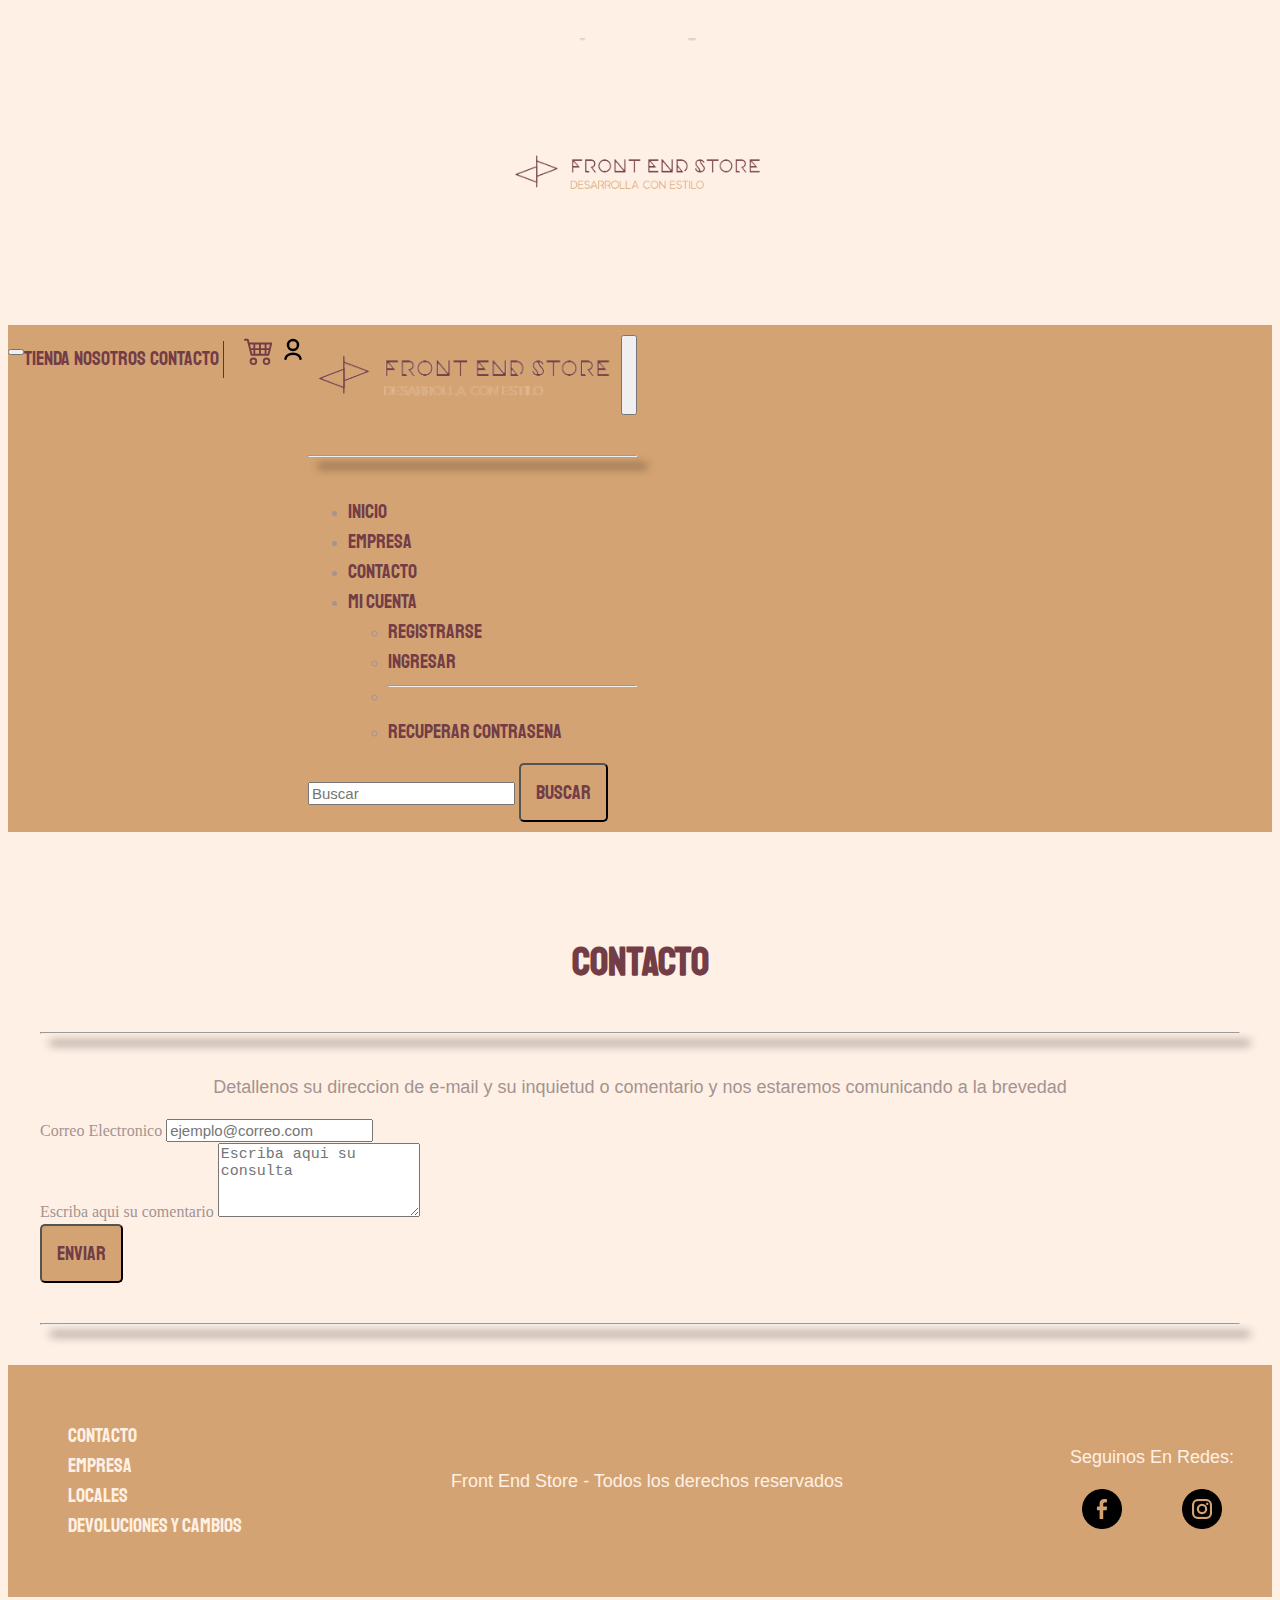
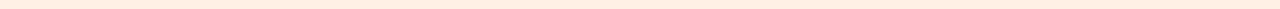
<file: contacto.html>
<!DOCTYPE html>
<html>

<head>
    <title>Contacto</title>
    <link rel="icon" type="image/x-icon" href="./frontEndStore_img/img/logo-responsive.png">
    <meta name="description" content="Envianos tu consulta y te vamos a estar contactando!">
    <meta name="keywords" content="moda, remeras, ropa, programacion, sistemas, coding, clothes t-shirts, ">
    <meta name="copyright" content="FrontEndStore S.A">
    <meta property="og:title" content="Encontra las mejores remeras para amantes de la programacion!" >
    <meta property="og:image" content="./frontEndStore_img/img/nosotros.jpg" >
    <meta property="og:type" content="website">
    <meta property="og:locale" content="es_ES">
    <meta charset="UTF-8">
    <meta name="viewport" content="width=device-width, initial-scale=1.0">
    <link href="https://cdn.jsdelivr.net/npm/bootstrap@5.3.0-alpha3/dist/css/bootstrap.min.css" rel="stylesheet"
        integrity="sha384-KK94CHFLLe+nY2dmCWGMq91rCGa5gtU4mk92HdvYe+M/SXH301p5ILy+dN9+nJOZ" crossorigin="anonymous">
    <link href="https://fonts.googleapis.com/css2?family=Staatliches&display=swap" rel="stylesheet">
    <link rel="stylesheet" href="css/main.css">
</head>

<body>
    <header class="header">
        <a href="index.html">
            <img class="header__logo" src="frontEndStore_img/img/logo-responsive.png" alt="Logotipo">
        </a>
    </header>

    <nav class="navbar fixed-top navegacion mb-5 p-4">
        <div class="justify-content-start">
            <button class="navbar-toggler" type="button" data-bs-toggle="offcanvas"
                data-bs-target="#offcanvasDarkNavbar" aria-controls="offcanvasDarkNavbar"
                aria-label="Toggle navigation">
                <span class="navbar-toggler-icon"></span>
            </button>
        </div>
        <div class="justify-content-end">
            <div class="navbar-right">
                <a class="navbar-brand" href="./index.html">Tienda</a>
                <a class="navbar-brand" href="./nosotros.html">Nosotros</a>
                <a class="navbar-brand" href="./contacto.html">Contacto</a>
                <div class="linea-vertical">
                </div>
            </div>
            <a class="navbar-brand" href=""><svg xmlns="http://www.w3.org/2000/svg" width="16" height="16"
                    fill="currentColor" class="bi bi-cart4" viewBox="0 0 16 16">
                    <path
                        d="M0 2.5A.5.5 0 0 1 .5 2H2a.5.5 0 0 1 .485.379L2.89 4H14.5a.5.5 0 0 1 .485.621l-1.5 6A.5.5 0 0 1 13 11H4a.5.5 0 0 1-.485-.379L1.61 3H.5a.5.5 0 0 1-.5-.5zM3.14 5l.5 2H5V5H3.14zM6 5v2h2V5H6zm3 0v2h2V5H9zm3 0v2h1.36l.5-2H12zm1.11 3H12v2h.61l.5-2zM11 8H9v2h2V8zM8 8H6v2h2V8zM5 8H3.89l.5 2H5V8zm0 5a1 1 0 1 0 0 2 1 1 0 0 0 0-2zm-2 1a2 2 0 1 1 4 0 2 2 0 0 1-4 0zm9-1a1 1 0 1 0 0 2 1 1 0 0 0 0-2zm-2 1a2 2 0 1 1 4 0 2 2 0 0 1-4 0z" />
                </svg></a>
            <a class="navbar-brand" href="#"><svg viewBox="0 0 24 24" fill="none" xmlns="http://www.w3.org/2000/svg"><g id="SVGRepo_bgCarrier" stroke-width="0"></g><g id="SVGRepo_tracerCarrier" stroke-linecap="round" stroke-linejoin="round"></g><g id="SVGRepo_iconCarrier"> <g id="User / User_03"> <path id="Vector" d="M18 19C18 16.7909 15.3137 15 12 15C8.68629 15 6 16.7909 6 19M12 12C9.79086 12 8 10.2091 8 8C8 5.79086 9.79086 4 12 4C14.2091 4 16 5.79086 16 8C16 10.2091 14.2091 12 12 12Z" stroke="#000000" stroke-width="2" stroke-linecap="round" stroke-linejoin="round"></path> </g> </g></svg></a>
        </div>
        <div class="offcanvas offcanvas-start text-bg-light" tabindex="-1" id="offcanvasDarkNavbar"
            aria-labelledby="offcanvasDarkNavbarLabel">
            <div class="offcanvas-header navbar-dropdown">
                <img src="./frontEndStore_img/img/logoNavbar.png" alt="logo Empresa">
                <button type="button" class="btn-close btn-close-white" data-bs-dismiss="offcanvas"
                    aria-label="Close"></button>
            </div>
            <hr class="line">
            <div class="offcanvas-body">
                <ul class="navbar-nav justify-content-end flex-grow-1 pe-3">
                    <li class="nav-item">
                        <a class="nav-link active" aria-current="page" href="#">Inicio</a>
                    </li>
                    <li class="nav-item">
                        <a class="nav-link" href="./nosotros.html">Empresa</a>
                    </li>
                    <li class="nav-item">
                        <a class="nav-link" href="./contacto.html">Contacto</a>
                    </li>
                    <li class="nav-item dropdown">
                        <a class="nav-link dropdown-toggle" href="#" role="button" data-bs-toggle="dropdown"
                            aria-expanded="false">
                            Mi Cuenta
                        </a>
                        <ul class="dropdown-menu dropdown-menu-light">
                            <li><a class="dropdown-item" href="#">Registrarse</a></li>
                            <li><a class="dropdown-item" href="#">Ingresar</a></li>
                            <li>
                                <hr class="dropdown-divider">
                            </li>
                            <li><a class="dropdown-item" href="#">Recuperar Contrasena</a></li>
                        </ul>
                    </li>
                </ul>
                <form class="d-flex mt-3 contact-form" role="search">
                    <input class="form-control me-3" type="search" placeholder="Buscar" aria-label="Search">
                    <button class="boton" type="submit">Buscar</button>
                </form>
            </div>
        </div>
    </nav>
    <main class="contenedor">
        <h1>Contacto</h1>
        <hr class="line">
        
        <div class="contact-form">
            <p>Detallenos su direccion de e-mail y su inquietud o comentario y nos estaremos comunicando a la brevedad</p>
            <div class="mb-3">
                <label for="exampleFormControlInput1" class="form-label">Correo Electronico</label>
                <input type="email" class="form-control" id="exampleFormControlInput1" placeholder="ejemplo@correo.com">
            </div>
            <div class="mb-3">
                <label for="exampleFormControlTextarea1" class="form-label">Escriba aqui su comentario</label>
                <textarea class="form-control" placeholder="Escriba aqui su consulta" id="exampleFormControlTextarea1" rows="4"></textarea>
            </div>
        </div>
        <button class="boton" type="submit">
            ENVIAR
        </button>
        <hr class="line">
    </main>






    <footer class="footer">
        <div>
            <ul>
                <li><a href="./contacto.html">Contacto</a></li>
                <li><a href="./nosotros.html">Empresa</a></li>
                <li><a href="#">Locales</a></li>
                <li><a href="#">Devoluciones y cambios</a></li>
            </ul>
        </div>
        <p class="footer__texto">Front End Store - Todos los derechos reservados</p>
        <div class="social">
            <p>Seguinos En Redes:</p>
            <div class="social__logo">
                <a href="#"><img src="./frontEndStore_img/img/facebook.png" alt="logo facebook"></a>
                <a href="#"><img src="./frontEndStore_img/img/instagram.png" alt="logo instagram"></a>
            </div>
        </div>
    </footer>
    <script src="https://cdn.jsdelivr.net/npm/bootstrap@5.3.0-alpha3/dist/js/bootstrap.bundle.min.js"
        integrity="sha384-ENjdO4Dr2bkBIFxQpeoTz1HIcje39Wm4jDKdf19U8gI4ddQ3GYNS7NTKfAdVQSZe"
        crossorigin="anonymous"></script>
</body>

</html>
</file>
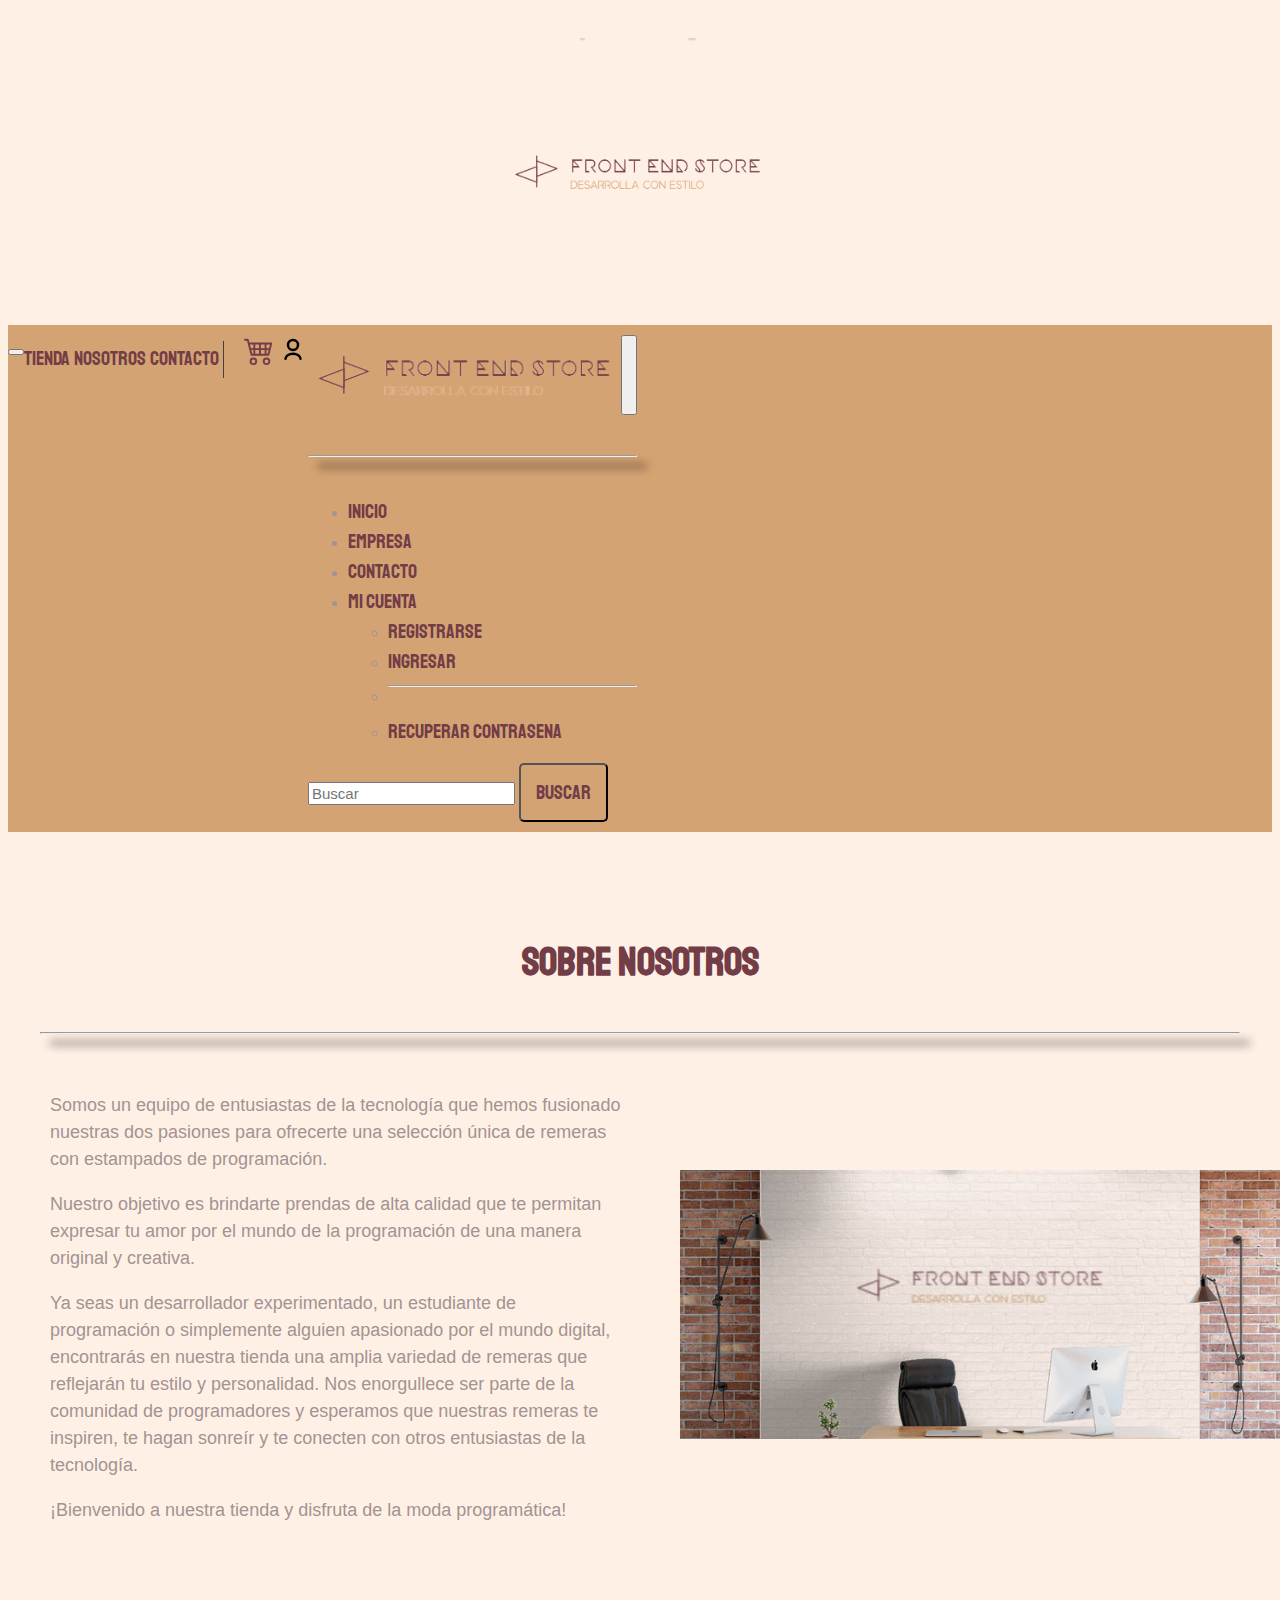
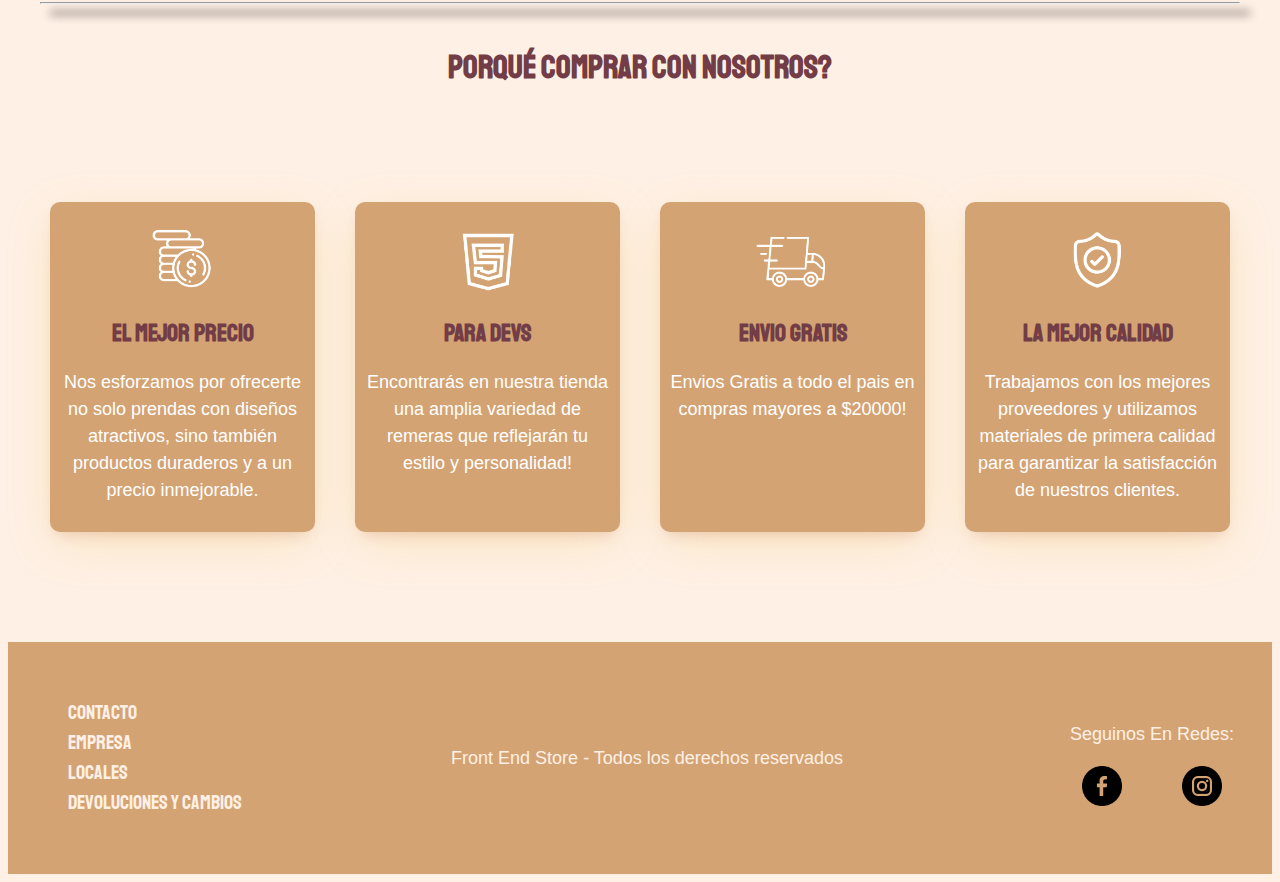
<file: nosotros.html>
<!DOCTYPE html>
<html>

<head>
    <title>Sobre Nosotros</title>
    <link rel="icon" type="image/x-icon" href="./frontEndStore_img/img/logo-responsive.png">
    <meta name="description" content="En Front End Store vas a encontrar la remera que buscabas, a un precio increible y de la mejor calidad. Remeras para los amantes de la programacion. No dejes para mañana esa remera que podes disfrutar hoy!">
    <meta name="keywords" content="moda, remeras, ropa, programacion, sistemas, coding, clothes t-shirts, ">
    <meta name="copyright" content="FrontEndStore S.A">
    <meta property="og:title" content="Encontra las mejores remeras para amantes de la programacion!">
    <meta property="og:image" content="./frontEndStore_img/img/nosotros.jpg">
    <meta property="og:type" content="website">
    <meta property="og:locale" content="es_ES">
    <meta charset="UTF-8">
    <meta name="viewport" content="width=device-width, initial-scale=1.0">
    <link href="https://cdn.jsdelivr.net/npm/bootstrap@5.3.0-alpha3/dist/css/bootstrap.min.css" rel="stylesheet"
        integrity="sha384-KK94CHFLLe+nY2dmCWGMq91rCGa5gtU4mk92HdvYe+M/SXH301p5ILy+dN9+nJOZ" crossorigin="anonymous">
    <link href="https://fonts.googleapis.com/css2?family=Staatliches&display=swap" rel="stylesheet">
    <link rel="stylesheet" href="css/main.css">
</head>

<body>
    <header class="header">
        <a href="index.html">
            <img class="header__logo" src="frontEndStore_img/img/logo-responsive.png" alt="Logotipo">
        </a>
    </header>

    <nav class="navbar fixed-top navegacion mb-5 p-4">
        <div class="justify-content-start">
            <button class="navbar-toggler" type="button" data-bs-toggle="offcanvas"
                data-bs-target="#offcanvasDarkNavbar" aria-controls="offcanvasDarkNavbar"
                aria-label="Toggle navigation">
                <span class="navbar-toggler-icon"></span>
            </button>
        </div>
        <div class="justify-content-end">
            <div class="navbar-right">
                <a class="navbar-brand" href="./index.html">Tienda</a>
                <a class="navbar-brand" href="./nosotros.html">Nosotros</a>
                <a class="navbar-brand" href="./contacto.html">Contacto</a>
                <div class="linea-vertical">
                </div>
            </div>
            <a class="navbar-brand" href=""><svg xmlns="http://www.w3.org/2000/svg" width="16" height="16"
                    fill="currentColor" class="bi bi-cart4" viewBox="0 0 16 16">
                    <path
                        d="M0 2.5A.5.5 0 0 1 .5 2H2a.5.5 0 0 1 .485.379L2.89 4H14.5a.5.5 0 0 1 .485.621l-1.5 6A.5.5 0 0 1 13 11H4a.5.5 0 0 1-.485-.379L1.61 3H.5a.5.5 0 0 1-.5-.5zM3.14 5l.5 2H5V5H3.14zM6 5v2h2V5H6zm3 0v2h2V5H9zm3 0v2h1.36l.5-2H12zm1.11 3H12v2h.61l.5-2zM11 8H9v2h2V8zM8 8H6v2h2V8zM5 8H3.89l.5 2H5V8zm0 5a1 1 0 1 0 0 2 1 1 0 0 0 0-2zm-2 1a2 2 0 1 1 4 0 2 2 0 0 1-4 0zm9-1a1 1 0 1 0 0 2 1 1 0 0 0 0-2zm-2 1a2 2 0 1 1 4 0 2 2 0 0 1-4 0z" />
                </svg></a>
            <a class="navbar-brand" href="#"><svg viewBox="0 0 24 24" fill="none" xmlns="http://www.w3.org/2000/svg">
                    <g id="SVGRepo_bgCarrier" stroke-width="0"></g>
                    <g id="SVGRepo_tracerCarrier" stroke-linecap="round" stroke-linejoin="round"></g>
                    <g id="SVGRepo_iconCarrier">
                        <g id="User / User_03">
                            <path id="Vector"
                                d="M18 19C18 16.7909 15.3137 15 12 15C8.68629 15 6 16.7909 6 19M12 12C9.79086 12 8 10.2091 8 8C8 5.79086 9.79086 4 12 4C14.2091 4 16 5.79086 16 8C16 10.2091 14.2091 12 12 12Z"
                                stroke="#000000" stroke-width="2" stroke-linecap="round" stroke-linejoin="round"></path>
                        </g>
                    </g>
                </svg></a>
        </div>
        <div class="offcanvas offcanvas-start text-bg-light" tabindex="-1" id="offcanvasDarkNavbar"
            aria-labelledby="offcanvasDarkNavbarLabel">
            <div class="offcanvas-header navbar-dropdown">
                <img src="./frontEndStore_img/img/logoNavbar.png" alt="logo Empresa">
                <button type="button" class="btn-close btn-close-white" data-bs-dismiss="offcanvas"
                    aria-label="Close"></button>
            </div>
            <hr class="line">
            <div class="offcanvas-body">
                <ul class="navbar-nav justify-content-end flex-grow-1 pe-3">
                    <li class="nav-item">
                        <a class="nav-link active" aria-current="page" href="#">Inicio</a>
                    </li>
                    <li class="nav-item">
                        <a class="nav-link" href="./nosotros.html">Empresa</a>
                    </li>
                    <li class="nav-item">
                        <a class="nav-link" href="./contacto.html">Contacto</a>
                    </li>
                    <li class="nav-item dropdown">
                        <a class="nav-link dropdown-toggle" href="#" role="button" data-bs-toggle="dropdown"
                            aria-expanded="false">
                            Mi Cuenta
                        </a>
                        <ul class="dropdown-menu dropdown-menu-light">
                            <li><a class="dropdown-item" href="#">Registrarse</a></li>
                            <li><a class="dropdown-item" href="#">Ingresar</a></li>
                            <li>
                                <hr class="dropdown-divider">
                            </li>
                            <li><a class="dropdown-item" href="#">Recuperar Contrasena</a></li>
                        </ul>
                    </li>
                </ul>
                <form class="d-flex mt-3 contact-form" role="search">
                    <input class="form-control me-3" type="search" placeholder="Buscar" aria-label="Search">
                    <button class="boton" type="submit">Buscar</button>
                </form>
            </div>
        </div>
    </nav>
    <main class="contenedor">
        <h1>Sobre nosotros</h1>
        <hr class="line">

        <div class="nosotros">
            <div class="nosotros__contenido">
                <p>
                    Somos un equipo de entusiastas de la tecnología que hemos fusionado nuestras dos pasiones para
                    ofrecerte una selección única de remeras con estampados de programación.
                </p>
                <p>
                    Nuestro objetivo es brindarte prendas de alta calidad que te permitan expresar tu amor por el mundo
                    de la programación de una manera original y creativa.
                </p>
                <p>
                    Ya seas un desarrollador experimentado, un estudiante de programación o simplemente alguien
                    apasionado por el mundo digital, encontrarás en nuestra tienda una amplia variedad de remeras que
                    reflejarán tu estilo y personalidad.
                    Nos enorgullece ser parte de la comunidad de programadores y esperamos que nuestras remeras te
                    inspiren, te hagan sonreír y te conecten con otros entusiastas de la tecnología.
                </p>
                <p>
                    ¡Bienvenido a nuestra tienda y disfruta de la moda programática!
                </p>


            </div>

            <div class="nosotros__imagen">
                <img src="./frontEndStore_img/img/imagen de prueba.png" alt="imagennosotros" class="">
            </div>
        </div>
        <hr class="line">
    </main>
    <section class="contenedor comprar">
        <h2 class="comprar__titulo">Porqué comprar con nosotros?</h2>

        <div class="bloques">
            <div class="bloque">
                <img class="bloque__imagen" src="frontEndStore_img/img/icono_1.png" alt="porq comprar">
                <h3 class="bloque__titulo">El mejor precio</h3>
                <p>Nos esforzamos por ofrecerte no solo prendas con diseños atractivos, sino también productos duraderos
                    y a un precio inmejorable.</p>
            </div>

            <div class="bloque">
                <img class="bloque__imagen" src="frontEndStore_img/img/icono_2.png" alt="porq comprar">
                <h3 class="bloque__titulo">Para Devs</h3>
                <p>
                    Encontrarás en nuestra tienda una amplia variedad de remeras que reflejarán tu estilo y
                    personalidad!
                </p>
            </div>

            <div class="bloque">
                <img class="bloque__imagen" src="frontEndStore_img/img/icono_3.png" alt="porq comprar">
                <h3 class="bloque__titulo">Envio Gratis</h3>
                <p>Envios Gratis a todo el pais en compras mayores a $20000!</p>
            </div>

            <div class="bloque">
                <img class="bloque__imagen" src="frontEndStore_img/img/icono_4.png" alt="porq comprar">
                <h3 class="bloque__titulo">La mejor Calidad</h3>
                <p>Trabajamos con los mejores proveedores y utilizamos materiales de primera calidad para garantizar la
                    satisfacción de nuestros clientes. </p>
            </div>

        </div>




    </section>



    <footer class="footer">
        <div>
            <ul>
                <li><a href="./contacto.html">Contacto</a></li>
                <li><a href="./nosotros.html">Empresa</a></li>
                <li><a href="#">Locales</a></li>
                <li><a href="#">Devoluciones y cambios</a></li>
            </ul>
        </div>
        <p class="footer__texto">Front End Store - Todos los derechos reservados</p>
        <div class="social">
            <p>Seguinos En Redes:</p>
            <div class="social__logo">
                <a href="#"><img src="./frontEndStore_img/img/facebook.png" alt="logo facebook"></a>
                <a href="#"><img src="./frontEndStore_img/img/instagram.png" alt="logo instagram"></a>
            </div>
        </div>
    </footer>
    <script src="https://cdn.jsdelivr.net/npm/bootstrap@5.3.0-alpha3/dist/js/bootstrap.bundle.min.js"
        integrity="sha384-ENjdO4Dr2bkBIFxQpeoTz1HIcje39Wm4jDKdf19U8gI4ddQ3GYNS7NTKfAdVQSZe"
        crossorigin="anonymous"></script>
</body>

</html>
</file>
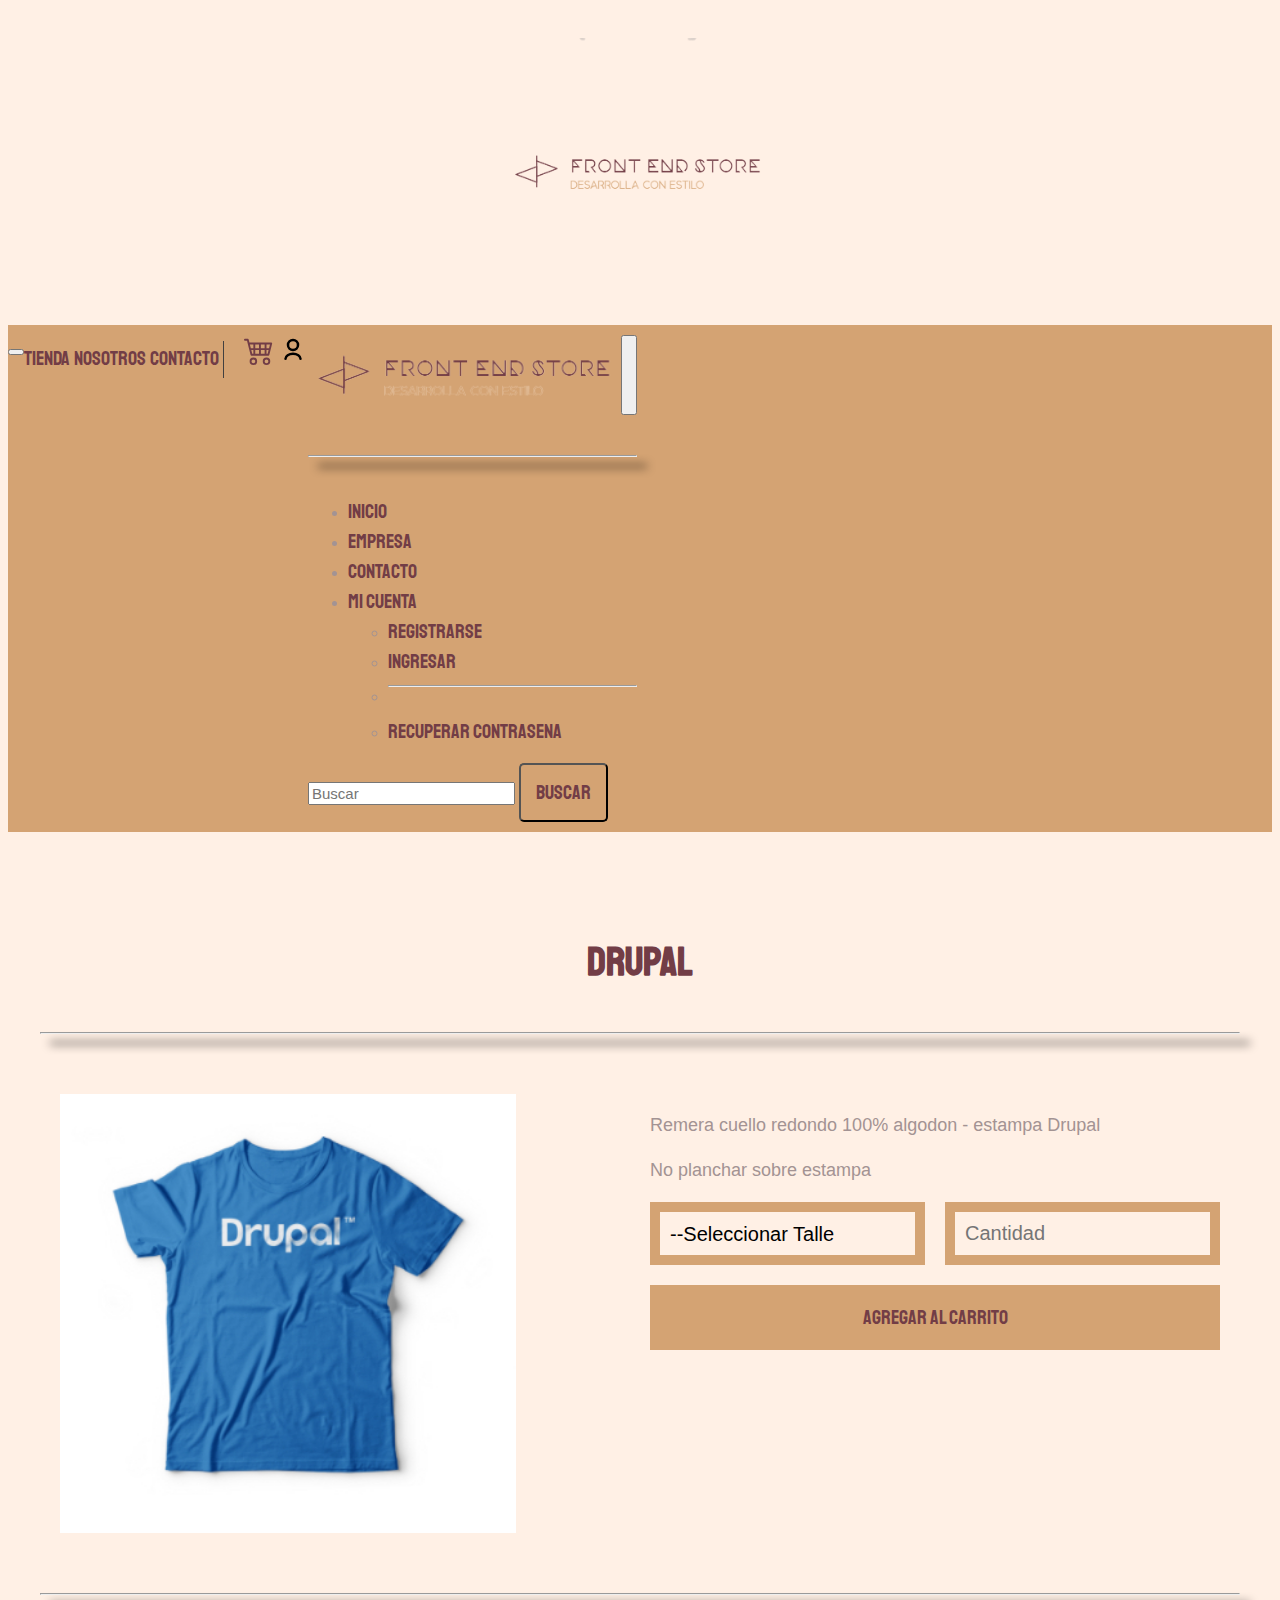
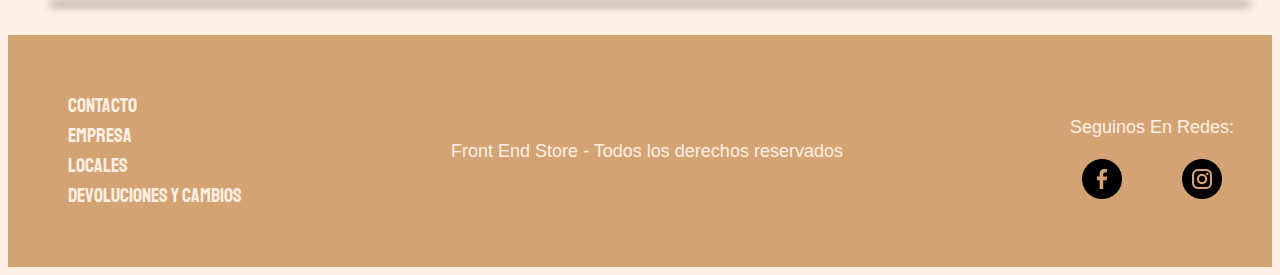
<file: producto-drupal.html>
<!DOCTYPE html>
<html>
    <head>
        <title>Producto-Drupal</title>
        <link rel="icon" type="image/x-icon" href="./frontEndStore_img/img/logo-responsive.png">
        <meta name="description" content="Remera algodon cuello rendondo con el logo de grupal estampado">
        <meta name="keywords" content="moda, remeras, ropa, programacion, sistemas, coding, clothes t-shirts, ">
        <meta name="copyright" content="FrontEndStore S.A">
        <meta property="og:title" content="Encontra las mejores remeras para amantes de la programacion!" >
        <meta property="og:image" content="./frontEndStore_img/img/nosotros.jpg" >
        <meta property="og:type" content="website">
        <meta property="og:locale" content="es_ES">
        <meta charset="UTF-8">
        <meta name="viewport" content="width=device-width, initial-scale=1.0">
        <link href="https://cdn.jsdelivr.net/npm/bootstrap@5.3.0-alpha3/dist/css/bootstrap.min.css" rel="stylesheet" integrity="sha384-KK94CHFLLe+nY2dmCWGMq91rCGa5gtU4mk92HdvYe+M/SXH301p5ILy+dN9+nJOZ" crossorigin="anonymous">
        <link href="https://fonts.googleapis.com/css2?family=Staatliches&display=swap" rel="stylesheet">
        <link rel="stylesheet" href="./css/main.css">
    </head>
    <body>
        
        <header class="header">
            <a href="index.html">
                <img class="header__logo" src="frontEndStore_img/img/logo-responsive.png" alt="Logotipo">
            </a>
        </header>
    
        <nav class="navbar fixed-top navegacion mb-5 p-4">
            <div class="justify-content-start">
                <button class="navbar-toggler" type="button" data-bs-toggle="offcanvas"
                    data-bs-target="#offcanvasDarkNavbar" aria-controls="offcanvasDarkNavbar"
                    aria-label="Toggle navigation">
                    <span class="navbar-toggler-icon"></span>
                </button>
            </div>
            <div class="justify-content-end">
                <div class="navbar-right">
                    <a class="navbar-brand" href="./index.html">Tienda</a>
                    <a class="navbar-brand" href="./nosotros.html">Nosotros</a>
                    <a class="navbar-brand" href="./contacto.html">Contacto</a>
                    <div class="linea-vertical">
                    </div>
                </div>
                <a class="navbar-brand" href=""><svg xmlns="http://www.w3.org/2000/svg" width="16" height="16"
                        fill="currentColor" class="bi bi-cart4" viewBox="0 0 16 16">
                        <path
                            d="M0 2.5A.5.5 0 0 1 .5 2H2a.5.5 0 0 1 .485.379L2.89 4H14.5a.5.5 0 0 1 .485.621l-1.5 6A.5.5 0 0 1 13 11H4a.5.5 0 0 1-.485-.379L1.61 3H.5a.5.5 0 0 1-.5-.5zM3.14 5l.5 2H5V5H3.14zM6 5v2h2V5H6zm3 0v2h2V5H9zm3 0v2h1.36l.5-2H12zm1.11 3H12v2h.61l.5-2zM11 8H9v2h2V8zM8 8H6v2h2V8zM5 8H3.89l.5 2H5V8zm0 5a1 1 0 1 0 0 2 1 1 0 0 0 0-2zm-2 1a2 2 0 1 1 4 0 2 2 0 0 1-4 0zm9-1a1 1 0 1 0 0 2 1 1 0 0 0 0-2zm-2 1a2 2 0 1 1 4 0 2 2 0 0 1-4 0z" />
                    </svg></a>
                <a class="navbar-brand" href="#"><svg viewBox="0 0 24 24" fill="none" xmlns="http://www.w3.org/2000/svg"><g id="SVGRepo_bgCarrier" stroke-width="0"></g><g id="SVGRepo_tracerCarrier" stroke-linecap="round" stroke-linejoin="round"></g><g id="SVGRepo_iconCarrier"> <g id="User / User_03"> <path id="Vector" d="M18 19C18 16.7909 15.3137 15 12 15C8.68629 15 6 16.7909 6 19M12 12C9.79086 12 8 10.2091 8 8C8 5.79086 9.79086 4 12 4C14.2091 4 16 5.79086 16 8C16 10.2091 14.2091 12 12 12Z" stroke="#000000" stroke-width="2" stroke-linecap="round" stroke-linejoin="round"></path> </g> </g></svg></a>
            </div>
            <div class="offcanvas offcanvas-start text-bg-light" tabindex="-1" id="offcanvasDarkNavbar"
                aria-labelledby="offcanvasDarkNavbarLabel">
                <div class="offcanvas-header navbar-dropdown">
                    <img src="./frontEndStore_img/img/logoNavbar.png" alt="logo Empresa">
                    <button type="button" class="btn-close btn-close-white" data-bs-dismiss="offcanvas"
                        aria-label="Close"></button>
                </div>
                <hr class="line">
                <div class="offcanvas-body">
                    <ul class="navbar-nav justify-content-end flex-grow-1 pe-3">
                        <li class="nav-item">
                            <a class="nav-link active" aria-current="page" href="#">Inicio</a>
                        </li>
                        <li class="nav-item">
                            <a class="nav-link" href="./nosotros.html">Empresa</a>
                        </li>
                        <li class="nav-item">
                            <a class="nav-link" href="./contacto.html">Contacto</a>
                        </li>
                        <li class="nav-item dropdown">
                            <a class="nav-link dropdown-toggle" href="#" role="button" data-bs-toggle="dropdown"
                                aria-expanded="false">
                                Mi Cuenta
                            </a>
                            <ul class="dropdown-menu dropdown-menu-light">
                                <li><a class="dropdown-item" href="#">Registrarse</a></li>
                                <li><a class="dropdown-item" href="#">Ingresar</a></li>
                                <li>
                                    <hr class="dropdown-divider">
                                </li>
                                <li><a class="dropdown-item" href="#">Recuperar Contrasena</a></li>
                            </ul>
                        </li>
                    </ul>
                    <form class="d-flex mt-3 contact-form" role="search">
                        <input class="form-control me-3" type="search" placeholder="Buscar" aria-label="Search">
                        <button class="btn boton" type="submit">Buscar</button>
                    </form>
                </div>
            </div>
        </nav>
        <main class="contenedor">
            <h1>Drupal</h1>
            <hr class="line">
            <div class="camisa">
                <img src="frontEndStore_img/img/11.jpg" alt="imagen del producto" class="camisa__imagen">
                <div class="camisa__contenido">
                    <p>Remera cuello redondo 100% algodon - estampa Drupal </p>
                    <p>No planchar sobre estampa</p>
                    <form class="formulario" action=""> 
                        <select class="formulario__campo">
                            <option disabled selected>--Seleccionar Talle</option>
                            <option>Large</option>
                            <option>Medium</option>     
                            <option>Small</option>
                        </select>
                        <input class="formulario__campo" type="number" placeholder="Cantidad" min="1">
                        <input class="formulario__submit" type="submit" value="Agregar al Carrito">
                    </form>
                </div>
            </div>
            <hr class="line">
        </main>

        <footer class="footer">
            <div>
                <ul>
                    <li><a href="./contacto.html">Contacto</a></li>
                    <li><a href="./nosotros.html">Empresa</a></li>
                    <li><a href="#">Locales</a></li>
                    <li><a href="#">Devoluciones y cambios</a></li>
                </ul>
            </div>
            <p class="footer__texto">Front End Store - Todos los derechos reservados</p>
            <div class="social">
                <p>Seguinos En Redes:</p>
                <div class="social__logo">
                    <a href="#"><img src="./frontEndStore_img/img/facebook.png" alt="logo facebook"></a>
                    <a href="#"><img src="./frontEndStore_img/img/instagram.png" alt="logo instagram"></a>
                </div>
            </div>
        </footer>
        <script src="https://cdn.jsdelivr.net/npm/bootstrap@5.3.0-alpha3/dist/js/bootstrap.bundle.min.js" integrity="sha384-ENjdO4Dr2bkBIFxQpeoTz1HIcje39Wm4jDKdf19U8gI4ddQ3GYNS7NTKfAdVQSZe" crossorigin="anonymous"></script>
    </body>
</html>
</file>
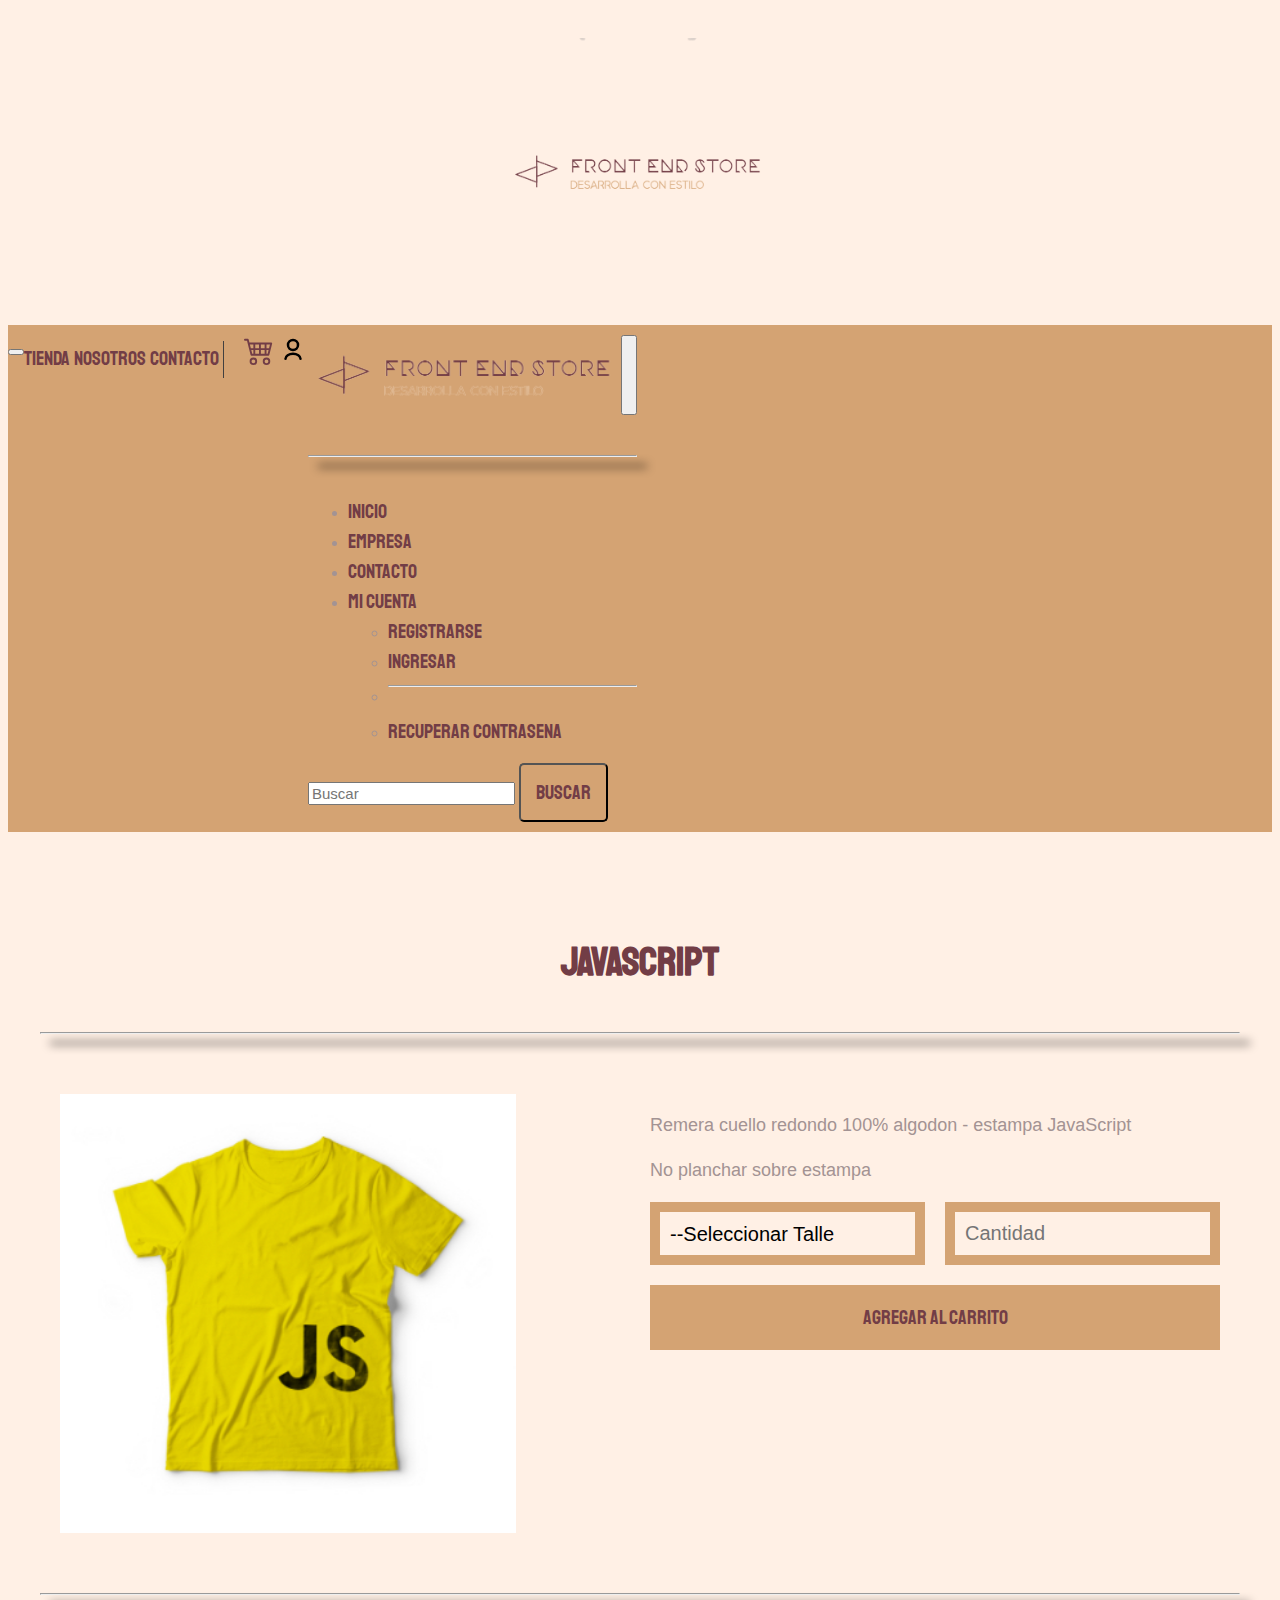
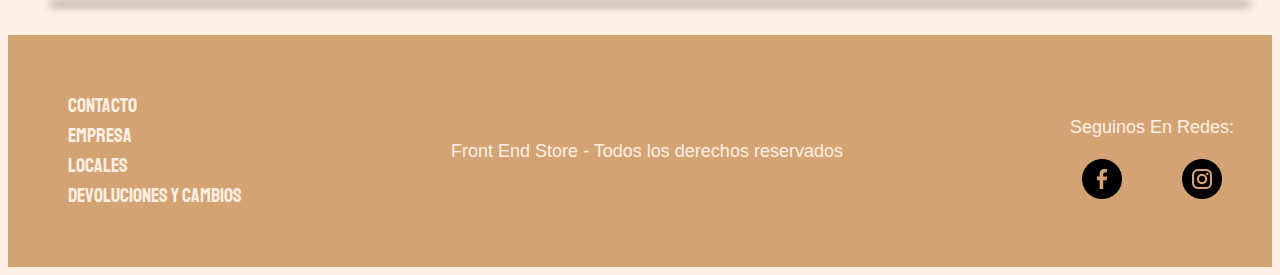
<file: producto-js.html>
<!DOCTYPE html>
<html>

<head>
    <title>Producto JavaScript</title>
    <link rel="icon" type="image/x-icon" href="./frontEndStore_img/img/logo-responsive.png">
    <meta name="description"
        content="Remera de algodon cuello rendondo con el logo de JavaScript Estampado">
    <meta name="keywords" content="moda, remeras, ropa, programacion, sistemas, coding, clothes t-shirts, ">
    <meta name="copyright" content="FrontEndStore S.A">
    <meta property="og:title" content="Encontra las mejores remeras para amantes de la programacion!">
    <meta property="og:image" content="./frontEndStore_img/img/nosotros.jpg">
    <meta property="og:type" content="website">
    <meta property="og:locale" content="es_ES">
    <meta charset="UTF-8">
    <meta name="viewport" content="width=device-width, initial-scale=1.0">
    <link href="https://cdn.jsdelivr.net/npm/bootstrap@5.3.0-alpha3/dist/css/bootstrap.min.css" rel="stylesheet"
        integrity="sha384-KK94CHFLLe+nY2dmCWGMq91rCGa5gtU4mk92HdvYe+M/SXH301p5ILy+dN9+nJOZ" crossorigin="anonymous">
    <link href="https://fonts.googleapis.com/css2?family=Staatliches&display=swap" rel="stylesheet">
    <link rel="stylesheet" href="./css/main.css">
</head>

<body>

    <header class="header">
        <a href="index.html">
            <img class="header__logo" src="frontEndStore_img/img/logo-responsive.png" alt="Logotipo">
        </a>
    </header>

    <nav class="navbar fixed-top navegacion mb-5 p-4">
        <div class="justify-content-start">
            <button class="navbar-toggler" type="button" data-bs-toggle="offcanvas"
                data-bs-target="#offcanvasDarkNavbar" aria-controls="offcanvasDarkNavbar"
                aria-label="Toggle navigation">
                <span class="navbar-toggler-icon"></span>
            </button>
        </div>
        <div class="justify-content-end">
            <div class="navbar-right">
                <a class="navbar-brand" href="./index.html">Tienda</a>
                <a class="navbar-brand" href="./nosotros.html">Nosotros</a>
                <a class="navbar-brand" href="./contacto.html">Contacto</a>
                <div class="linea-vertical">
                </div>
            </div>
            <a class="navbar-brand" href=""><svg xmlns="http://www.w3.org/2000/svg" width="16" height="16"
                    fill="currentColor" class="bi bi-cart4" viewBox="0 0 16 16">
                    <path
                        d="M0 2.5A.5.5 0 0 1 .5 2H2a.5.5 0 0 1 .485.379L2.89 4H14.5a.5.5 0 0 1 .485.621l-1.5 6A.5.5 0 0 1 13 11H4a.5.5 0 0 1-.485-.379L1.61 3H.5a.5.5 0 0 1-.5-.5zM3.14 5l.5 2H5V5H3.14zM6 5v2h2V5H6zm3 0v2h2V5H9zm3 0v2h1.36l.5-2H12zm1.11 3H12v2h.61l.5-2zM11 8H9v2h2V8zM8 8H6v2h2V8zM5 8H3.89l.5 2H5V8zm0 5a1 1 0 1 0 0 2 1 1 0 0 0 0-2zm-2 1a2 2 0 1 1 4 0 2 2 0 0 1-4 0zm9-1a1 1 0 1 0 0 2 1 1 0 0 0 0-2zm-2 1a2 2 0 1 1 4 0 2 2 0 0 1-4 0z" />
                </svg></a>
            <a class="navbar-brand" href="#"><svg viewBox="0 0 24 24" fill="none" xmlns="http://www.w3.org/2000/svg">
                    <g id="SVGRepo_bgCarrier" stroke-width="0"></g>
                    <g id="SVGRepo_tracerCarrier" stroke-linecap="round" stroke-linejoin="round"></g>
                    <g id="SVGRepo_iconCarrier">
                        <g id="User / User_03">
                            <path id="Vector"
                                d="M18 19C18 16.7909 15.3137 15 12 15C8.68629 15 6 16.7909 6 19M12 12C9.79086 12 8 10.2091 8 8C8 5.79086 9.79086 4 12 4C14.2091 4 16 5.79086 16 8C16 10.2091 14.2091 12 12 12Z"
                                stroke="#000000" stroke-width="2" stroke-linecap="round" stroke-linejoin="round"></path>
                        </g>
                    </g>
                </svg></a>
        </div>
        <div class="offcanvas offcanvas-start text-bg-light" tabindex="-1" id="offcanvasDarkNavbar"
            aria-labelledby="offcanvasDarkNavbarLabel">
            <div class="offcanvas-header navbar-dropdown">
                <img src="./frontEndStore_img/img/logoNavbar.png" alt="logo Empresa">
                <button type="button" class="btn-close btn-close-white" data-bs-dismiss="offcanvas"
                    aria-label="Close"></button>
            </div>
            <hr class="line">
            <div class="offcanvas-body">
                <ul class="navbar-nav justify-content-end flex-grow-1 pe-3">
                    <li class="nav-item">
                        <a class="nav-link active" aria-current="page" href="#">Inicio</a>
                    </li>
                    <li class="nav-item">
                        <a class="nav-link" href="./nosotros.html">Empresa</a>
                    </li>
                    <li class="nav-item">
                        <a class="nav-link" href="./contacto.html">Contacto</a>
                    </li>
                    <li class="nav-item dropdown">
                        <a class="nav-link dropdown-toggle" href="#" role="button" data-bs-toggle="dropdown"
                            aria-expanded="false">
                            Mi Cuenta
                        </a>
                        <ul class="dropdown-menu dropdown-menu-light">
                            <li><a class="dropdown-item" href="#">Registrarse</a></li>
                            <li><a class="dropdown-item" href="#">Ingresar</a></li>
                            <li>
                                <hr class="dropdown-divider">
                            </li>
                            <li><a class="dropdown-item" href="#">Recuperar Contrasena</a></li>
                        </ul>
                    </li>
                </ul>
                <form class="d-flex mt-3 contact-form" role="search">
                    <input class="form-control me-3" type="search" placeholder="Buscar" aria-label="Search">
                    <button class="btn boton" type="submit">Buscar</button>
                </form>
            </div>
        </div>
    </nav>
    <main class="contenedor">
        <h1>JavaScript</h1>
        <hr class="line">
        <div class="camisa">
            <img src="frontEndStore_img/img/12.jpg" alt="imagen del producto" class="camisa__imagen">
            <div class="camisa__contenido">
                <p>Remera cuello redondo 100% algodon - estampa JavaScript </p>
                <p>No planchar sobre estampa</p>
                <form class="formulario" action="">
                    <select class="formulario__campo">
                        <option disabled selected>--Seleccionar Talle</option>
                        <option>Large</option>
                        <option>Medium</option>
                        <option>Small</option>
                    </select>
                    <input class="formulario__campo" type="number" placeholder="Cantidad" min="1">
                    <input class="formulario__submit" type="submit" value="Agregar al Carrito">
                </form>
            </div>
        </div>
        <hr class="line">
    </main>

    <footer class="footer">
        <div>
            <ul>
                <li><a href="./contacto.html">Contacto</a></li>
                <li><a href="./nosotros.html">Empresa</a></li>
                <li><a href="#">Locales</a></li>
                <li><a href="#">Devoluciones y cambios</a></li>
            </ul>
        </div>
        <p class="footer__texto">Front End Store - Todos los derechos reservados</p>
        <div class="social">
            <p>Seguinos En Redes:</p>
            <div class="social__logo">
                <a href="#"><img src="./frontEndStore_img/img/facebook.png" alt="logo facebook"></a>
                <a href="#"><img src="./frontEndStore_img/img/instagram.png" alt="logo instagram"></a>
            </div>
        </div>
    </footer>
    <script src="https://cdn.jsdelivr.net/npm/bootstrap@5.3.0-alpha3/dist/js/bootstrap.bundle.min.js"
        integrity="sha384-ENjdO4Dr2bkBIFxQpeoTz1HIcje39Wm4jDKdf19U8gI4ddQ3GYNS7NTKfAdVQSZe"
        crossorigin="anonymous"></script>
</body>

</html>
</file>
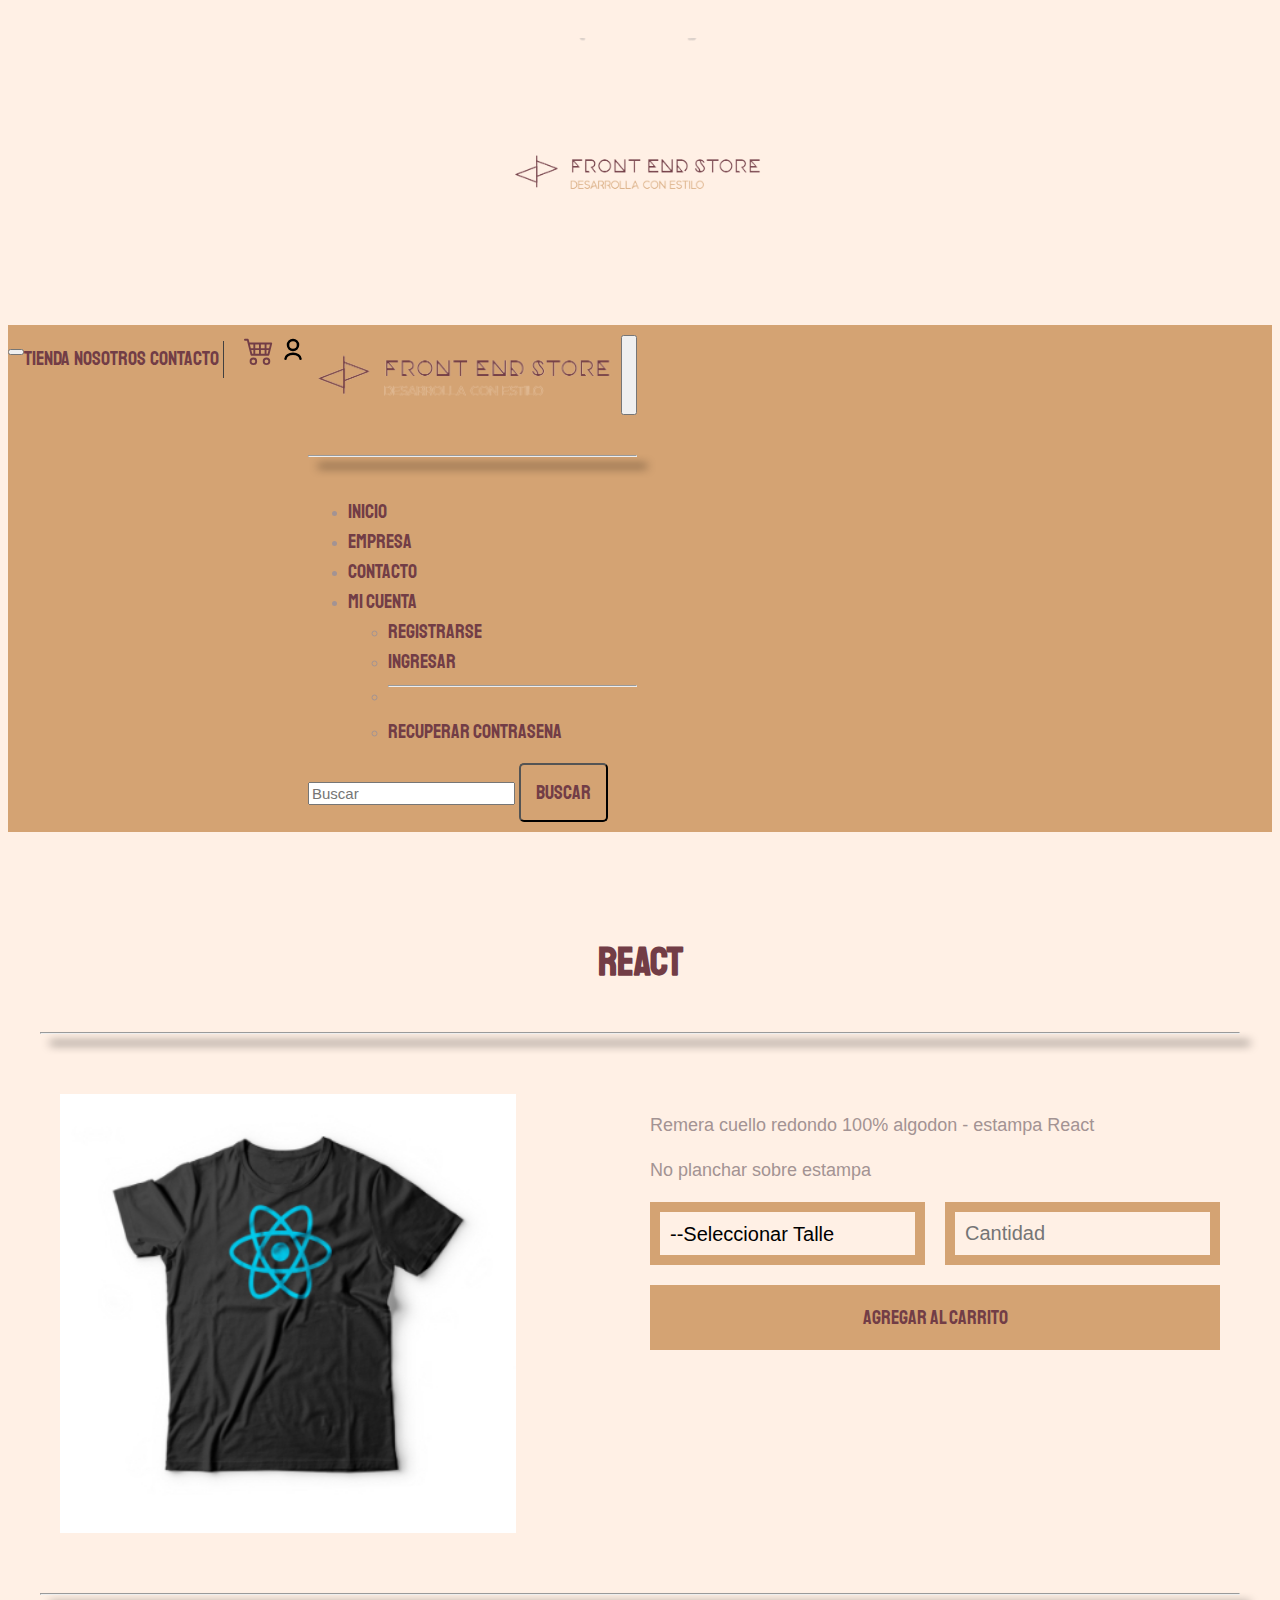
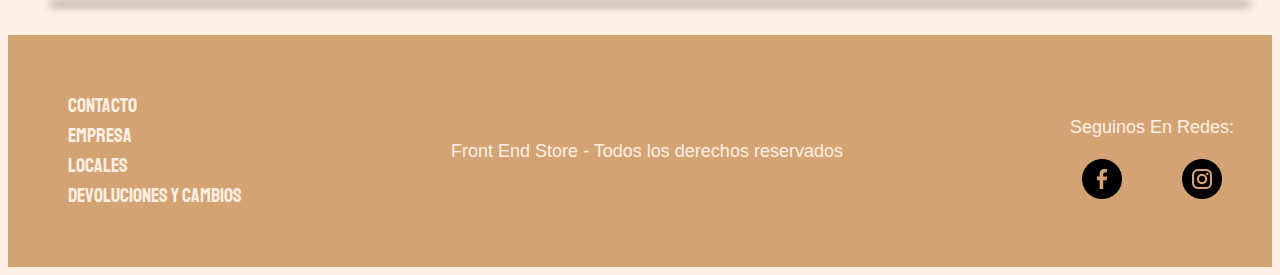
<file: producto-react.html>
<!DOCTYPE html>
<html>

<head>
    <title>Producto React</title>
    <link rel="icon" type="image/x-icon" href="./frontEndStore_img/img/logo-responsive.png">
    <meta name="description"
        content="Remera de algodon cuello redondo con el logo de React estampado">
    <meta name="keywords" content="moda, remeras, ropa, programacion, sistemas, coding, clothes t-shirts, ">
    <meta name="copyright" content="FrontEndStore S.A">
    <meta property="og:title" content="Encontra las mejores remeras para amantes de la programacion!">
    <meta property="og:image" content="./frontEndStore_img/img/nosotros.jpg">
    <meta property="og:type" content="website">
    <meta property="og:locale" content="es_ES">
    <meta charset="UTF-8">
    <meta name="viewport" content="width=device-width, initial-scale=1.0">
    <link href="https://cdn.jsdelivr.net/npm/bootstrap@5.3.0-alpha3/dist/css/bootstrap.min.css" rel="stylesheet"
        integrity="sha384-KK94CHFLLe+nY2dmCWGMq91rCGa5gtU4mk92HdvYe+M/SXH301p5ILy+dN9+nJOZ" crossorigin="anonymous">
    <link href="https://fonts.googleapis.com/css2?family=Staatliches&display=swap" rel="stylesheet">
    <link rel="stylesheet" href="./css/main.css">
</head>

<body>

    <header class="header">
        <a href="index.html">
            <img class="header__logo" src="frontEndStore_img/img/logo-responsive.png" alt="Logotipo">
        </a>
    </header>

    <nav class="navbar fixed-top navegacion mb-5 p-4">
        <div class="justify-content-start">
            <button class="navbar-toggler" type="button" data-bs-toggle="offcanvas"
                data-bs-target="#offcanvasDarkNavbar" aria-controls="offcanvasDarkNavbar"
                aria-label="Toggle navigation">
                <span class="navbar-toggler-icon"></span>
            </button>
        </div>
        <div class="justify-content-end">
            <div class="navbar-right">
                <a class="navbar-brand" href="./index.html">Tienda</a>
                <a class="navbar-brand" href="./nosotros.html">Nosotros</a>
                <a class="navbar-brand" href="./contacto.html">Contacto</a>
                <div class="linea-vertical">
                </div>
            </div>
            <a class="navbar-brand" href=""><svg xmlns="http://www.w3.org/2000/svg" width="16" height="16"
                    fill="currentColor" class="bi bi-cart4" viewBox="0 0 16 16">
                    <path
                        d="M0 2.5A.5.5 0 0 1 .5 2H2a.5.5 0 0 1 .485.379L2.89 4H14.5a.5.5 0 0 1 .485.621l-1.5 6A.5.5 0 0 1 13 11H4a.5.5 0 0 1-.485-.379L1.61 3H.5a.5.5 0 0 1-.5-.5zM3.14 5l.5 2H5V5H3.14zM6 5v2h2V5H6zm3 0v2h2V5H9zm3 0v2h1.36l.5-2H12zm1.11 3H12v2h.61l.5-2zM11 8H9v2h2V8zM8 8H6v2h2V8zM5 8H3.89l.5 2H5V8zm0 5a1 1 0 1 0 0 2 1 1 0 0 0 0-2zm-2 1a2 2 0 1 1 4 0 2 2 0 0 1-4 0zm9-1a1 1 0 1 0 0 2 1 1 0 0 0 0-2zm-2 1a2 2 0 1 1 4 0 2 2 0 0 1-4 0z" />
                </svg></a>
            <a class="navbar-brand" href="#"><svg viewBox="0 0 24 24" fill="none" xmlns="http://www.w3.org/2000/svg">
                    <g id="SVGRepo_bgCarrier" stroke-width="0"></g>
                    <g id="SVGRepo_tracerCarrier" stroke-linecap="round" stroke-linejoin="round"></g>
                    <g id="SVGRepo_iconCarrier">
                        <g id="User / User_03">
                            <path id="Vector"
                                d="M18 19C18 16.7909 15.3137 15 12 15C8.68629 15 6 16.7909 6 19M12 12C9.79086 12 8 10.2091 8 8C8 5.79086 9.79086 4 12 4C14.2091 4 16 5.79086 16 8C16 10.2091 14.2091 12 12 12Z"
                                stroke="#000000" stroke-width="2" stroke-linecap="round" stroke-linejoin="round"></path>
                        </g>
                    </g>
                </svg></a>
        </div>
        <div class="offcanvas offcanvas-start text-bg-light" tabindex="-1" id="offcanvasDarkNavbar"
            aria-labelledby="offcanvasDarkNavbarLabel">
            <div class="offcanvas-header navbar-dropdown">
                <img src="./frontEndStore_img/img/logoNavbar.png" alt="logo Empresa">
                <button type="button" class="btn-close btn-close-white" data-bs-dismiss="offcanvas"
                    aria-label="Close"></button>
            </div>
            <hr class="line">
            <div class="offcanvas-body">
                <ul class="navbar-nav justify-content-end flex-grow-1 pe-3">
                    <li class="nav-item">
                        <a class="nav-link active" aria-current="page" href="#">Inicio</a>
                    </li>
                    <li class="nav-item">
                        <a class="nav-link" href="./nosotros.html">Empresa</a>
                    </li>
                    <li class="nav-item">
                        <a class="nav-link" href="./contacto.html">Contacto</a>
                    </li>
                    <li class="nav-item dropdown">
                        <a class="nav-link dropdown-toggle" href="#" role="button" data-bs-toggle="dropdown"
                            aria-expanded="false">
                            Mi Cuenta
                        </a>
                        <ul class="dropdown-menu dropdown-menu-light">
                            <li><a class="dropdown-item" href="#">Registrarse</a></li>
                            <li><a class="dropdown-item" href="#">Ingresar</a></li>
                            <li>
                                <hr class="dropdown-divider">
                            </li>
                            <li><a class="dropdown-item" href="#">Recuperar Contrasena</a></li>
                        </ul>
                    </li>
                </ul>
                <form class="d-flex mt-3 contact-form" role="search">
                    <input class="form-control me-3" type="search" placeholder="Buscar" aria-label="Search">
                    <button class="btn boton" type="submit">Buscar</button>
                </form>
            </div>
        </div>
    </nav>
    <main class="contenedor">
        <h1>React</h1>
        <hr class="line">
        <div class="camisa">
            <img src="frontEndStore_img/img/3.jpg" alt="imagen del producto" class="camisa__imagen">
            <div class="camisa__contenido">
                <p>Remera cuello redondo 100% algodon - estampa React </p>
                <p>No planchar sobre estampa</p>
                <form class="formulario" action="">
                    <select class="formulario__campo">
                        <option disabled selected>--Seleccionar Talle</option>
                        <option>Large</option>
                        <option>Medium</option>
                        <option>Small</option>
                    </select>
                    <input class="formulario__campo" type="number" placeholder="Cantidad" min="1">
                    <input class="formulario__submit" type="submit" value="Agregar al Carrito">
                </form>
            </div>
        </div>
        <hr class="line">
    </main>

    <footer class="footer">
        <div>
            <ul>
                <li><a href="./contacto.html">Contacto</a></li>
                <li><a href="./nosotros.html">Empresa</a></li>
                <li><a href="#">Locales</a></li>
                <li><a href="#">Devoluciones y cambios</a></li>
            </ul>
        </div>
        <p class="footer__texto">Front End Store - Todos los derechos reservados</p>
        <div class="social">
            <p>Seguinos En Redes:</p>
            <div class="social__logo">
                <a href="#"><img src="./frontEndStore_img/img/facebook.png" alt="logo facebook"></a>
                <a href="#"><img src="./frontEndStore_img/img/instagram.png" alt="logo instagram"></a>
            </div>
        </div>
    </footer>
    <script src="https://cdn.jsdelivr.net/npm/bootstrap@5.3.0-alpha3/dist/js/bootstrap.bundle.min.js"
        integrity="sha384-ENjdO4Dr2bkBIFxQpeoTz1HIcje39Wm4jDKdf19U8gI4ddQ3GYNS7NTKfAdVQSZe"
        crossorigin="anonymous"></script>
</body>

</html>
</file>
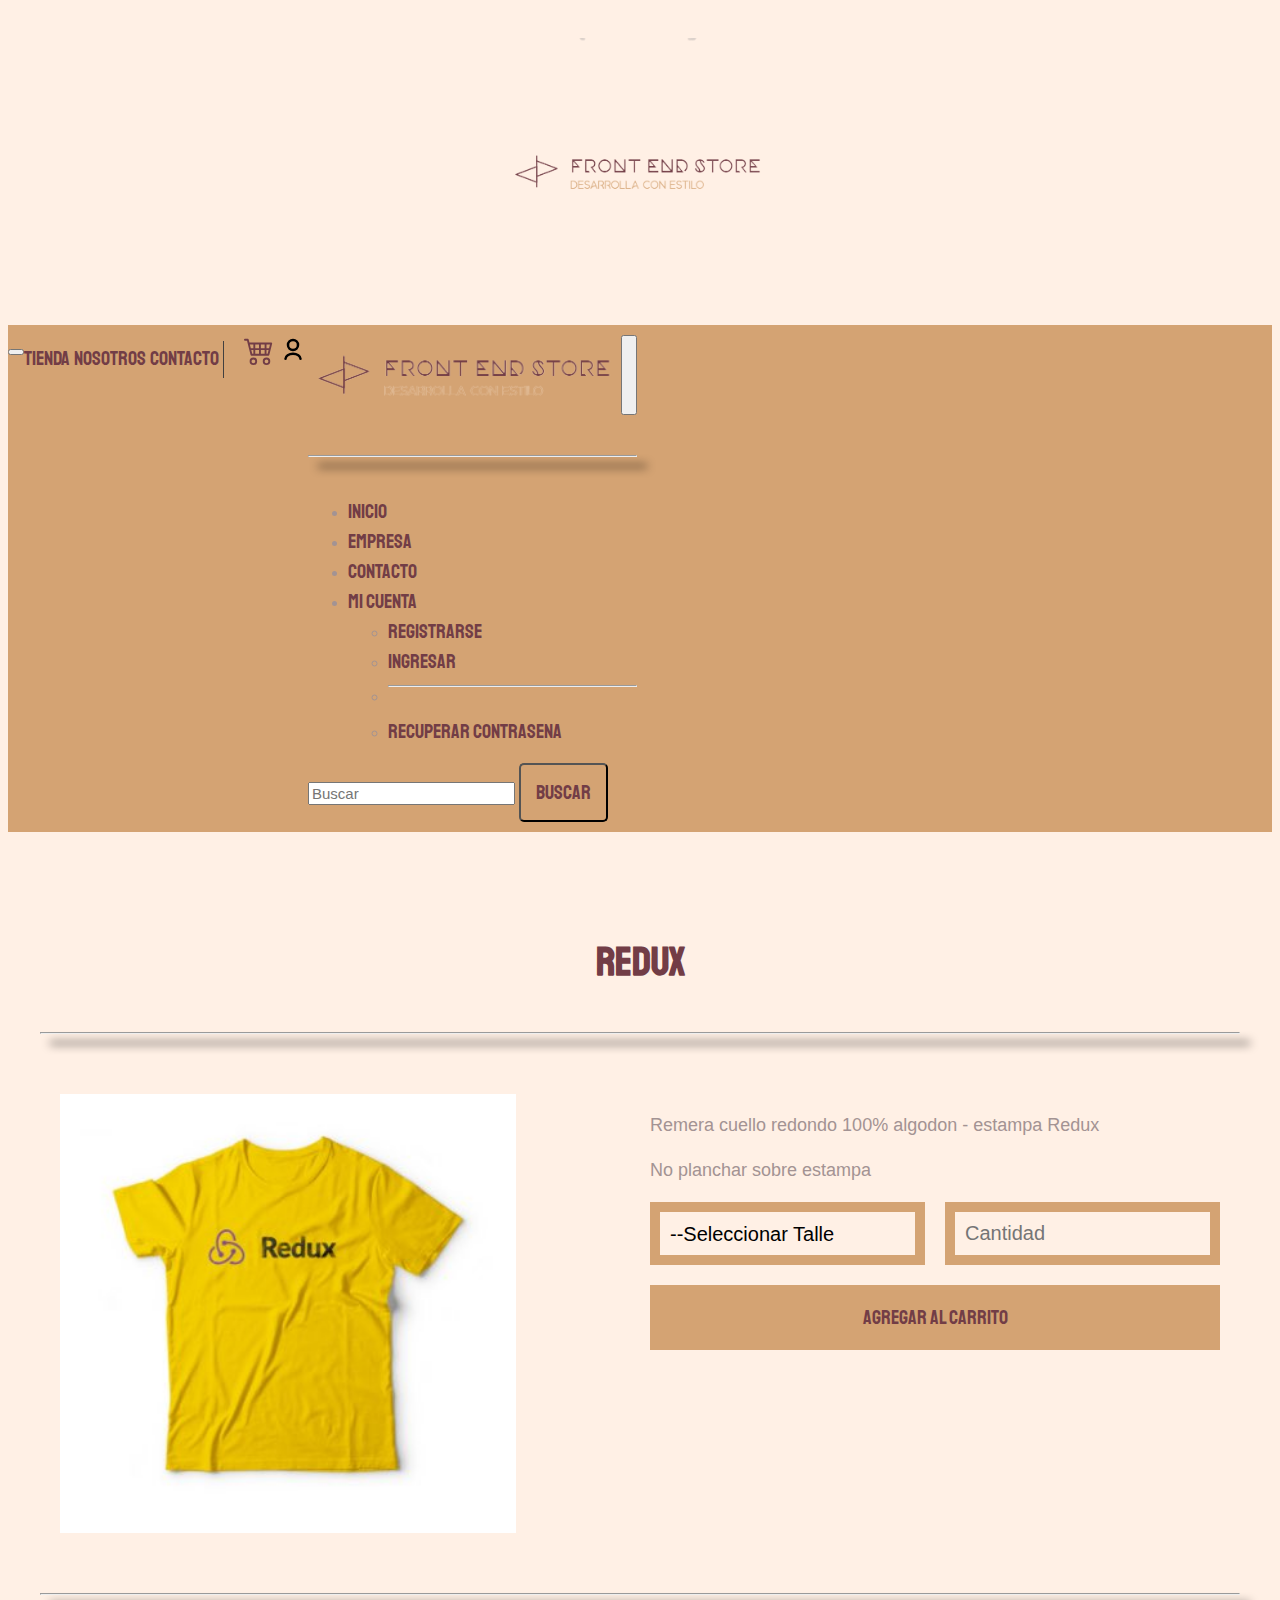
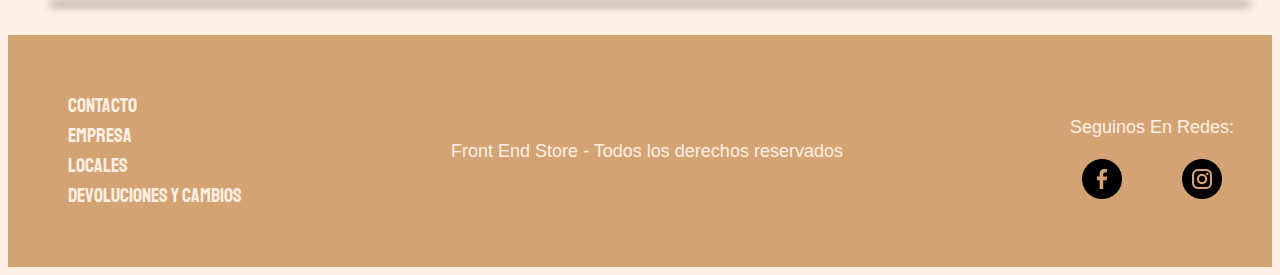
<file: producto-redux.html>
<!DOCTYPE html>
<html>

<head>
    <title>Producto Redux</title>
    <link rel="icon" type="image/x-icon" href="./frontEndStore_img/img/logo-responsive.png">
    <meta name="description"
        content="Remera de algodon cuello rendondo con el logo de Redux Estampado">
    <meta name="keywords" content="moda, remeras, ropa, programacion, sistemas, coding, clothes t-shirts, ">
    <meta name="copyright" content="FrontEndStore S.A">
    <meta property="og:title" content="Encontra las mejores remeras para amantes de la programacion!">
    <meta property="og:image" content="./frontEndStore_img/img/nosotros.jpg">
    <meta property="og:type" content="website">
    <meta property="og:locale" content="es_ES">
    <meta charset="UTF-8">
    <meta name="viewport" content="width=device-width, initial-scale=1.0">
    <link href="https://cdn.jsdelivr.net/npm/bootstrap@5.3.0-alpha3/dist/css/bootstrap.min.css" rel="stylesheet"
        integrity="sha384-KK94CHFLLe+nY2dmCWGMq91rCGa5gtU4mk92HdvYe+M/SXH301p5ILy+dN9+nJOZ" crossorigin="anonymous">
    <link href="https://fonts.googleapis.com/css2?family=Staatliches&display=swap" rel="stylesheet">
    <link rel="stylesheet" href="./css/main.css">
</head>

<body>

    <header class="header">
        <a href="index.html">
            <img class="header__logo" src="frontEndStore_img/img/logo-responsive.png" alt="Logotipo">
        </a>
    </header>

    <nav class="navbar fixed-top navegacion mb-5 p-4">
        <div class="justify-content-start">
            <button class="navbar-toggler" type="button" data-bs-toggle="offcanvas"
                data-bs-target="#offcanvasDarkNavbar" aria-controls="offcanvasDarkNavbar"
                aria-label="Toggle navigation">
                <span class="navbar-toggler-icon"></span>
            </button>
        </div>
        <div class="justify-content-end">
            <div class="navbar-right">
                <a class="navbar-brand" href="./index.html">Tienda</a>
                <a class="navbar-brand" href="./nosotros.html">Nosotros</a>
                <a class="navbar-brand" href="./contacto.html">Contacto</a>
                <div class="linea-vertical">
                </div>
            </div>
            <a class="navbar-brand" href=""><svg xmlns="http://www.w3.org/2000/svg" width="16" height="16"
                    fill="currentColor" class="bi bi-cart4" viewBox="0 0 16 16">
                    <path
                        d="M0 2.5A.5.5 0 0 1 .5 2H2a.5.5 0 0 1 .485.379L2.89 4H14.5a.5.5 0 0 1 .485.621l-1.5 6A.5.5 0 0 1 13 11H4a.5.5 0 0 1-.485-.379L1.61 3H.5a.5.5 0 0 1-.5-.5zM3.14 5l.5 2H5V5H3.14zM6 5v2h2V5H6zm3 0v2h2V5H9zm3 0v2h1.36l.5-2H12zm1.11 3H12v2h.61l.5-2zM11 8H9v2h2V8zM8 8H6v2h2V8zM5 8H3.89l.5 2H5V8zm0 5a1 1 0 1 0 0 2 1 1 0 0 0 0-2zm-2 1a2 2 0 1 1 4 0 2 2 0 0 1-4 0zm9-1a1 1 0 1 0 0 2 1 1 0 0 0 0-2zm-2 1a2 2 0 1 1 4 0 2 2 0 0 1-4 0z" />
                </svg></a>
            <a class="navbar-brand" href="#"><svg viewBox="0 0 24 24" fill="none" xmlns="http://www.w3.org/2000/svg">
                    <g id="SVGRepo_bgCarrier" stroke-width="0"></g>
                    <g id="SVGRepo_tracerCarrier" stroke-linecap="round" stroke-linejoin="round"></g>
                    <g id="SVGRepo_iconCarrier">
                        <g id="User / User_03">
                            <path id="Vector"
                                d="M18 19C18 16.7909 15.3137 15 12 15C8.68629 15 6 16.7909 6 19M12 12C9.79086 12 8 10.2091 8 8C8 5.79086 9.79086 4 12 4C14.2091 4 16 5.79086 16 8C16 10.2091 14.2091 12 12 12Z"
                                stroke="#000000" stroke-width="2" stroke-linecap="round" stroke-linejoin="round"></path>
                        </g>
                    </g>
                </svg></a>
        </div>
        <div class="offcanvas offcanvas-start text-bg-light" tabindex="-1" id="offcanvasDarkNavbar"
            aria-labelledby="offcanvasDarkNavbarLabel">
            <div class="offcanvas-header navbar-dropdown">
                <img src="./frontEndStore_img/img/logoNavbar.png" alt="logo Empresa">
                <button type="button" class="btn-close btn-close-white" data-bs-dismiss="offcanvas"
                    aria-label="Close"></button>
            </div>
            <hr class="line">
            <div class="offcanvas-body">
                <ul class="navbar-nav justify-content-end flex-grow-1 pe-3">
                    <li class="nav-item">
                        <a class="nav-link active" aria-current="page" href="#">Inicio</a>
                    </li>
                    <li class="nav-item">
                        <a class="nav-link" href="./nosotros.html">Empresa</a>
                    </li>
                    <li class="nav-item">
                        <a class="nav-link" href="./contacto.html">Contacto</a>
                    </li>
                    <li class="nav-item dropdown">
                        <a class="nav-link dropdown-toggle" href="#" role="button" data-bs-toggle="dropdown"
                            aria-expanded="false">
                            Mi Cuenta
                        </a>
                        <ul class="dropdown-menu dropdown-menu-light">
                            <li><a class="dropdown-item" href="#">Registrarse</a></li>
                            <li><a class="dropdown-item" href="#">Ingresar</a></li>
                            <li>
                                <hr class="dropdown-divider">
                            </li>
                            <li><a class="dropdown-item" href="#">Recuperar Contrasena</a></li>
                        </ul>
                    </li>
                </ul>
                <form class="d-flex mt-3 contact-form" role="search">
                    <input class="form-control me-3" type="search" placeholder="Buscar" aria-label="Search">
                    <button class="btn boton" type="submit">Buscar</button>
                </form>
            </div>
        </div>
    </nav>
    <main class="contenedor">
        <h1>Redux</h1>
        <hr class="line">
        <div class="camisa">
            <img src="frontEndStore_img/img/4.jpg" alt="imagen del producto" class="camisa__imagen">
            <div class="camisa__contenido">
                <p>Remera cuello redondo 100% algodon - estampa Redux </p>
                <p>No planchar sobre estampa</p>
                <form class="formulario" action="">
                    <select class="formulario__campo">
                        <option disabled selected>--Seleccionar Talle</option>
                        <option>Large</option>
                        <option>Medium</option>
                        <option>Small</option>
                    </select>
                    <input class="formulario__campo" type="number" placeholder="Cantidad" min="1">
                    <input class="formulario__submit" type="submit" value="Agregar al Carrito">
                </form>
            </div>
        </div>
        <hr class="line">
    </main>

    <footer class="footer">
        <div>
            <ul>
                <li><a href="./contacto.html">Contacto</a></li>
                <li><a href="./nosotros.html">Empresa</a></li>
                <li><a href="#">Locales</a></li>
                <li><a href="#">Devoluciones y cambios</a></li>
            </ul>
        </div>
        <p class="footer__texto">Front End Store - Todos los derechos reservados</p>
        <div class="social">
            <p>Seguinos En Redes:</p>
            <div class="social__logo">
                <a href="#"><img src="./frontEndStore_img/img/facebook.png" alt="logo facebook"></a>
                <a href="#"><img src="./frontEndStore_img/img/instagram.png" alt="logo instagram"></a>
            </div>
        </div>
    </footer>
    <script src="https://cdn.jsdelivr.net/npm/bootstrap@5.3.0-alpha3/dist/js/bootstrap.bundle.min.js"
        integrity="sha384-ENjdO4Dr2bkBIFxQpeoTz1HIcje39Wm4jDKdf19U8gI4ddQ3GYNS7NTKfAdVQSZe"
        crossorigin="anonymous"></script>
</body>

</html>
</file>
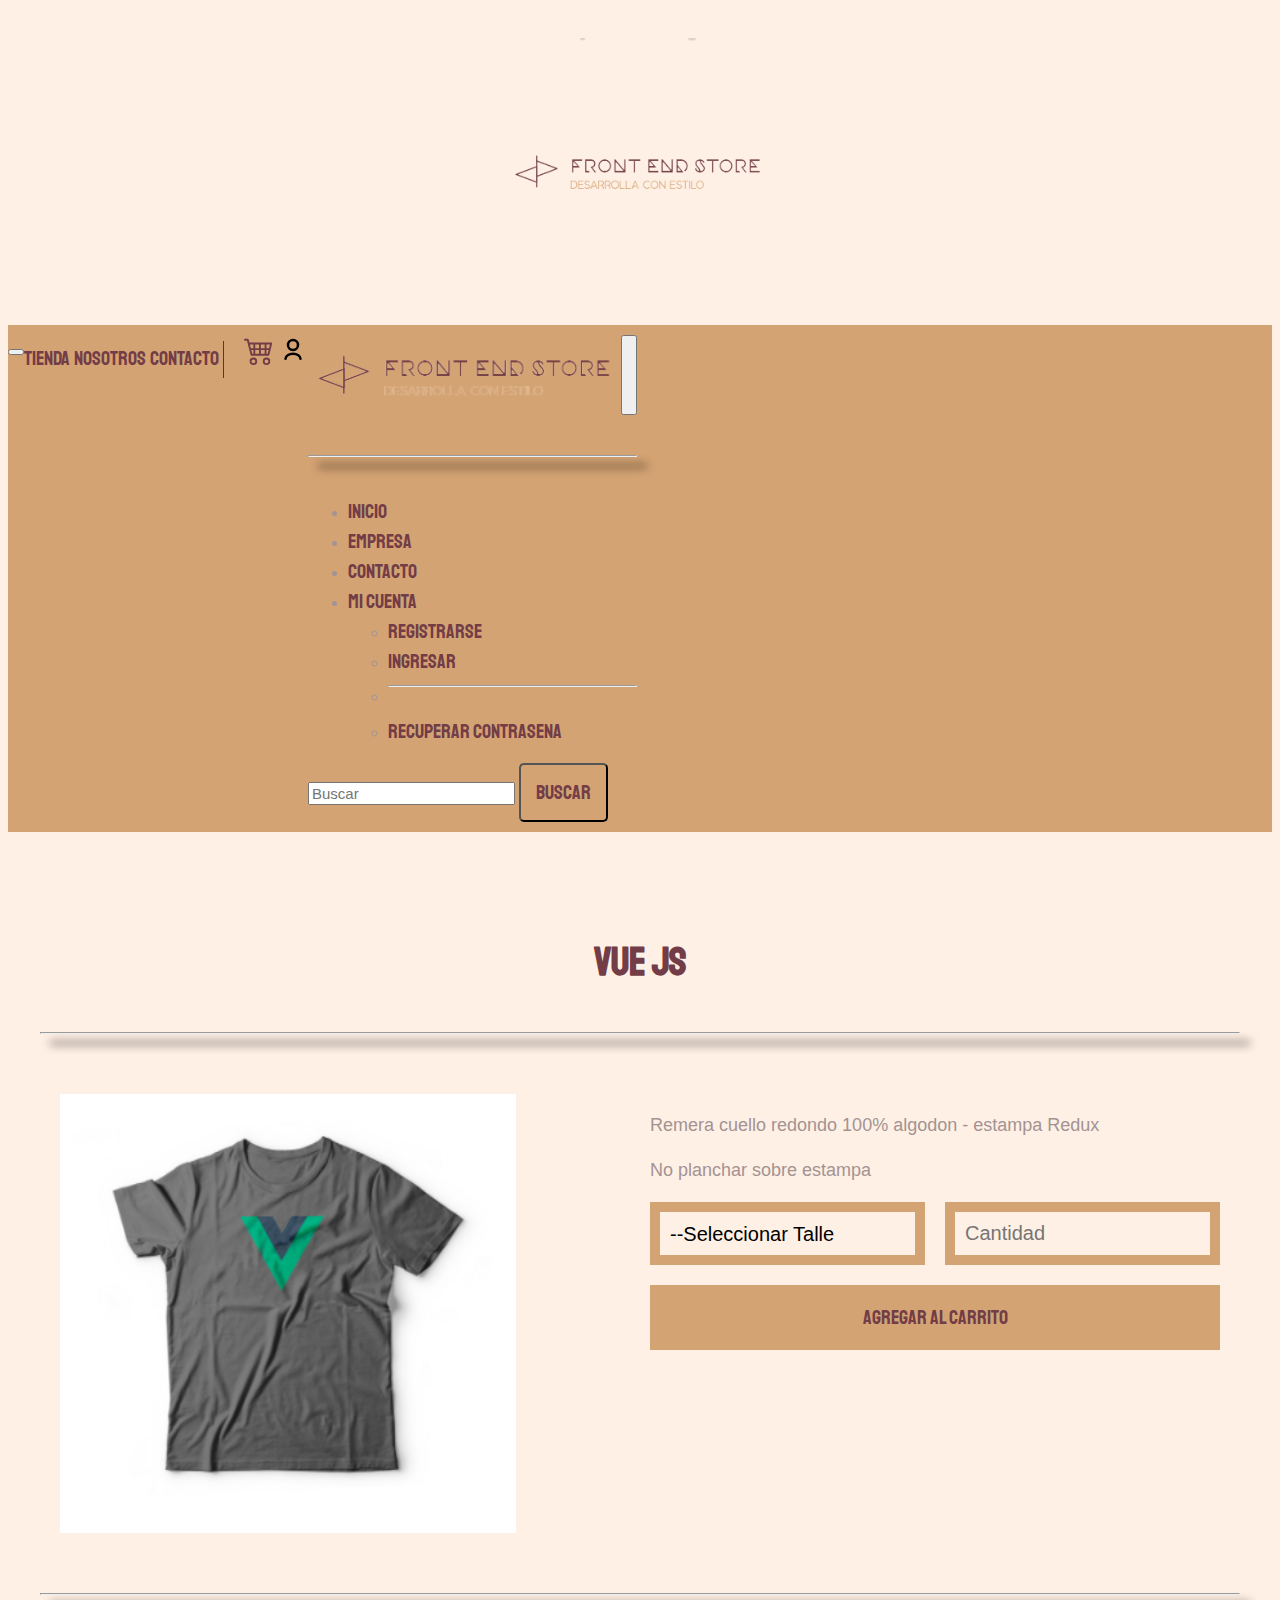
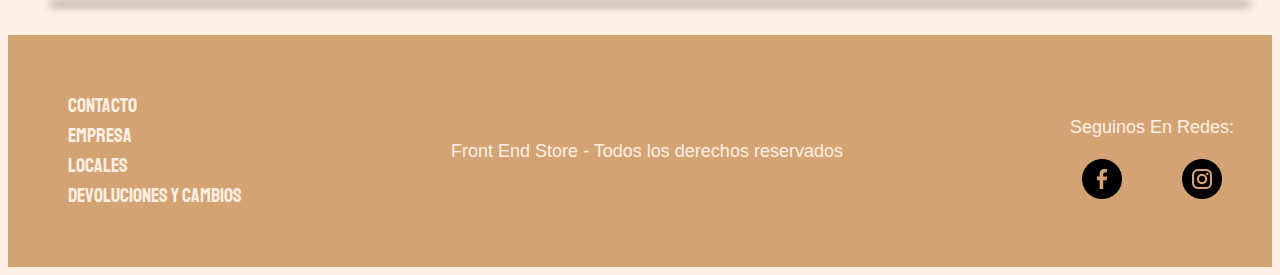
<file: producto-vue.html>
<!DOCTYPE html>
<html>

<head>
    <title>Producto VueJs</title>
    <link rel="icon" type="image/x-icon" href="./frontEndStore_img/img/logo-responsive.png">
    <meta name="description"
        content="Remera de algodon cuello rendondo con el logo de VueJs Estampado">
    <meta name="keywords" content="moda, remeras, ropa, programacion, sistemas, coding, clothes t-shirts, ">
    <meta name="copyright" content="FrontEndStore S.A">
    <meta property="og:title" content="Encontra las mejores remeras para amantes de la programacion!">
    <meta property="og:image" content="./frontEndStore_img/img/nosotros.jpg">
    <meta property="og:type" content="website">
    <meta property="og:locale" content="es_ES">
    <meta charset="UTF-8">
    <meta name="viewport" content="width=device-width, initial-scale=1.0">
    <link href="https://cdn.jsdelivr.net/npm/bootstrap@5.3.0-alpha3/dist/css/bootstrap.min.css" rel="stylesheet"
        integrity="sha384-KK94CHFLLe+nY2dmCWGMq91rCGa5gtU4mk92HdvYe+M/SXH301p5ILy+dN9+nJOZ" crossorigin="anonymous">
    <link href="https://fonts.googleapis.com/css2?family=Staatliches&display=swap" rel="stylesheet">
    <link rel="stylesheet" href="./css/main.css">
</head>

<body>

    <header class="header">
        <a href="index.html">
            <img class="header__logo" src="frontEndStore_img/img/logo-responsive.png" alt="Logotipo">
        </a>
    </header>

    <nav class="navbar fixed-top navegacion mb-5 p-4">
        <div class="justify-content-start">
            <button class="navbar-toggler" type="button" data-bs-toggle="offcanvas"
                data-bs-target="#offcanvasDarkNavbar" aria-controls="offcanvasDarkNavbar"
                aria-label="Toggle navigation">
                <span class="navbar-toggler-icon"></span>
            </button>
        </div>
        <div class="justify-content-end">
            <div class="navbar-right">
                <a class="navbar-brand" href="./index.html">Tienda</a>
                <a class="navbar-brand" href="./nosotros.html">Nosotros</a>
                <a class="navbar-brand" href="./contacto.html">Contacto</a>
                <div class="linea-vertical">
                </div>
            </div>
            <a class="navbar-brand" href=""><svg xmlns="http://www.w3.org/2000/svg" width="16" height="16"
                    fill="currentColor" class="bi bi-cart4" viewBox="0 0 16 16">
                    <path
                        d="M0 2.5A.5.5 0 0 1 .5 2H2a.5.5 0 0 1 .485.379L2.89 4H14.5a.5.5 0 0 1 .485.621l-1.5 6A.5.5 0 0 1 13 11H4a.5.5 0 0 1-.485-.379L1.61 3H.5a.5.5 0 0 1-.5-.5zM3.14 5l.5 2H5V5H3.14zM6 5v2h2V5H6zm3 0v2h2V5H9zm3 0v2h1.36l.5-2H12zm1.11 3H12v2h.61l.5-2zM11 8H9v2h2V8zM8 8H6v2h2V8zM5 8H3.89l.5 2H5V8zm0 5a1 1 0 1 0 0 2 1 1 0 0 0 0-2zm-2 1a2 2 0 1 1 4 0 2 2 0 0 1-4 0zm9-1a1 1 0 1 0 0 2 1 1 0 0 0 0-2zm-2 1a2 2 0 1 1 4 0 2 2 0 0 1-4 0z" />
                </svg></a>
            <a class="navbar-brand" href="#"><svg viewBox="0 0 24 24" fill="none" xmlns="http://www.w3.org/2000/svg">
                    <g id="SVGRepo_bgCarrier" stroke-width="0"></g>
                    <g id="SVGRepo_tracerCarrier" stroke-linecap="round" stroke-linejoin="round"></g>
                    <g id="SVGRepo_iconCarrier">
                        <g id="User / User_03">
                            <path id="Vector"
                                d="M18 19C18 16.7909 15.3137 15 12 15C8.68629 15 6 16.7909 6 19M12 12C9.79086 12 8 10.2091 8 8C8 5.79086 9.79086 4 12 4C14.2091 4 16 5.79086 16 8C16 10.2091 14.2091 12 12 12Z"
                                stroke="#000000" stroke-width="2" stroke-linecap="round" stroke-linejoin="round"></path>
                        </g>
                    </g>
                </svg></a>
        </div>
        <div class="offcanvas offcanvas-start text-bg-light" tabindex="-1" id="offcanvasDarkNavbar"
            aria-labelledby="offcanvasDarkNavbarLabel">
            <div class="offcanvas-header navbar-dropdown">
                <img src="./frontEndStore_img/img/logoNavbar.png" alt="logo Empresa">
                <button type="button" class="btn-close btn-close-white" data-bs-dismiss="offcanvas"
                    aria-label="Close"></button>
            </div>
            <hr class="line">
            <div class="offcanvas-body">
                <ul class="navbar-nav justify-content-end flex-grow-1 pe-3">
                    <li class="nav-item">
                        <a class="nav-link active" aria-current="page" href="#">Inicio</a>
                    </li>
                    <li class="nav-item">
                        <a class="nav-link" href="./nosotros.html">Empresa</a>
                    </li>
                    <li class="nav-item">
                        <a class="nav-link" href="./contacto.html">Contacto</a>
                    </li>
                    <li class="nav-item dropdown">
                        <a class="nav-link dropdown-toggle" href="#" role="button" data-bs-toggle="dropdown"
                            aria-expanded="false">
                            Mi Cuenta
                        </a>
                        <ul class="dropdown-menu dropdown-menu-light">
                            <li><a class="dropdown-item" href="#">Registrarse</a></li>
                            <li><a class="dropdown-item" href="#">Ingresar</a></li>
                            <li>
                                <hr class="dropdown-divider">
                            </li>
                            <li><a class="dropdown-item" href="#">Recuperar Contrasena</a></li>
                        </ul>
                    </li>
                </ul>
                <form class="d-flex mt-3 contact-form" role="search">
                    <input class="form-control me-3" type="search" placeholder="Buscar" aria-label="Search">
                    <button class="btn boton" type="submit">Buscar</button>
                </form>
            </div>
        </div>
    </nav>
    <main class="contenedor">
        <h1>Vue JS</h1>
        <hr class="line">
        <div class="camisa">
            <img src="frontEndStore_img/img/1.jpg" alt="imagen del producto" class="camisa__imagen">
            <div class="camisa__contenido">
                <p>Remera cuello redondo 100% algodon - estampa Redux </p>
                <p>No planchar sobre estampa</p>
                <form class="formulario" action="">
                    <select class="formulario__campo">
                        <option disabled selected>--Seleccionar Talle</option>
                        <option>Large</option>
                        <option>Medium</option>
                        <option>Small</option>
                    </select>
                    <input class="formulario__campo" type="number" placeholder="Cantidad" min="1">
                    <input class="formulario__submit" type="submit" value="Agregar al Carrito">
                </form>
            </div>
        </div>
        <hr class="line">
    </main>

    <footer class="footer">
        <div>
            <ul>
                <li><a href="./contacto.html">Contacto</a></li>
                <li><a href="./nosotros.html">Empresa</a></li>
                <li><a href="#">Locales</a></li>
                <li><a href="#">Devoluciones y cambios</a></li>
            </ul>
        </div>
        <p class="footer__texto">Front End Store - Todos los derechos reservados</p>
        <div class="social">
            <p>Seguinos En Redes:</p>
            <div class="social__logo">
                <a href="#"><img src="./frontEndStore_img/img/facebook.png" alt="logo facebook"></a>
                <a href="#"><img src="./frontEndStore_img/img/instagram.png" alt="logo instagram"></a>
            </div>
        </div>
    </footer>
    <script src="https://cdn.jsdelivr.net/npm/bootstrap@5.3.0-alpha3/dist/js/bootstrap.bundle.min.js"
        integrity="sha384-ENjdO4Dr2bkBIFxQpeoTz1HIcje39Wm4jDKdf19U8gI4ddQ3GYNS7NTKfAdVQSZe"
        crossorigin="anonymous"></script>
</body>

</html>
</file>
<file: css/main.css>
/*reset*/
html {
  -webkit-box-sizing: border-box;
          box-sizing: border-box;
  font-size: 62.5%;
}

*,
*:before,
*:after {
  -webkit-box-sizing: inherit;
          box-sizing: inherit;
}

/*Generales*/
body {
  background-color: #fff0e5;
  font-size: 1.6rem;
  line-height: 1.5;
  color: #a39393;
}
body p {
  font-size: 1.8rem;
  font-family: Arial, Helvetica, sans-serif;
}
body a {
  text-decoration: none;
}
body img {
  max-width: 100%;
  width: 100%;
}
body h1,
body h2,
body h3 {
  text-align: center;
  color: #723d46;
  font-family: "Staatliches", cursive;
}
body h1 {
  font-size: 4rem;
  margin-top: 10rem;
}
body h2 {
  font-size: 3.2rem;
}
body h3 {
  font-size: 2.4rem;
}

.carousel img {
  height: 15rem;
  -o-object-fit: fill;
     object-fit: fill;
}

.contenedor {
  max-width: 120rem;
  margin: 0 auto;
}

.line {
  width: 100%;
  margin: 4rem 0;
  -webkit-box-shadow: 1rem 1rem 1rem black;
          box-shadow: 1rem 1rem 1rem black;
}

svg {
  width: 30px;
  height: 30px;
}

.contact-form input, .contact-form textarea {
  font-size: 1.5rem;
}
.contact-form p {
  text-align: center;
}

.header {
  display: -webkit-box;
  display: -ms-flexbox;
  display: flex;
  -webkit-box-pack: center;
      -ms-flex-pack: center;
          justify-content: center;
}
.header .header__logo {
  display: none;
}

.linea-vertical {
  display: inline;
  border-left: 1px solid rgb(66, 64, 64);
  padding: 1rem;
}

/* navbar */
.navbar-dropdown {
  display: -webkit-box;
  display: -ms-flexbox;
  display: flex;
}
.navbar-dropdown img {
  height: 8rem;
  width: auto;
}

.formulario-busqueda {
  font-size: 3rem;
}

.navegacion {
  background-color: #D4A373;
  padding: 1rem 0;
  display: -webkit-box;
  display: -ms-flexbox;
  display: flex;
}
.navegacion a {
  font-family: "Staatliches", cursive;
  font-size: 2rem;
  color: #723d46;
}

.navbar-right {
  display: none;
}

.boton {
  border-radius: 0.5rem;
  background-color: #D4A373;
  padding: 1.5rem;
  font-family: "Staatliches", cursive;
  color: #723d46;
  font-size: 2rem;
}
.boton:hover {
  background-color: #723d46;
  color: #fff0e5;
  -webkit-transition: 1s ease;
  transition: 1s ease;
}

/*grilla productos & cards*/
.grid {
  display: grid;
  grid-template-columns: 1fr 1fr;
  gap: 2rem;
}
.grid .grafico {
  min-height: 30rem;
  grid-column: 1/3;
  background-size: cover;
}
.grid .grafico--camisas {
  grid-row: 2/3;
  background-size: contain;
  background-repeat: no-repeat;
  margin: auto;
}
.grid .grafico--node {
  background-size: contain;
  background-repeat: no-repeat;
  grid-row: 6/8;
  margin: auto;
}
.grid .card {
  background-color: #D4A373;
  display: grid;
  padding: 0.8em;
  margin: 1rem;
  -webkit-box-shadow: 0 4px 8px rgba(0, 0, 0, 0.4);
          box-shadow: 0 4px 8px rgba(0, 0, 0, 0.4);
}
.grid .card:hover {
  -webkit-box-shadow: 1rem 0.5rem 2rem 0.5rem black;
          box-shadow: 1rem 0.5rem 2rem 0.5rem black;
  background-image: url(../frontEndStore_img/img/noise.png);
}
.grid .card:hover .card-img {
  -webkit-transform: translateY(-25%);
          transform: translateY(-25%);
  -webkit-box-shadow: rgba(226, 196, 63, 0.25) 0px 13px 47px -5px, rgba(180, 71, 71, 0.3) 0px 8px 16px -8px;
          box-shadow: rgba(226, 196, 63, 0.25) 0px 13px 47px -5px, rgba(180, 71, 71, 0.3) 0px 8px 16px -8px;
}
.grid .card .card-img {
  background-color: #fff0e5;
  border-radius: 0.5rem;
  -webkit-transition: 0.3s ease;
  transition: 0.3s ease;
}
.grid .card .card-info {
  padding-top: 5%;
}
.grid .card .card-info .text-title {
  font-weight: 900;
  font-size: 1.2em;
  line-height: 1.5;
}
.grid .card .card-info .text-body {
  font-size: 1.5rem;
  padding-bottom: 10px;
}
.grid .card .card-footer {
  width: 100%;
  display: -webkit-box;
  display: -ms-flexbox;
  display: flex;
  -webkit-box-pack: justify;
      -ms-flex-pack: justify;
          justify-content: space-between;
  -webkit-box-align: center;
      -ms-flex-align: center;
          align-items: center;
  padding-top: 10px;
  border-top: 1px solid #ddd;
}
.grid .card .card-footer .card-button {
  border: 1px solid #252525;
  display: -webkit-box;
  display: -ms-flexbox;
  display: flex;
  padding: 0.3em;
  cursor: pointer;
  -webkit-transition: 0.3s ease-in-out;
  transition: 0.3s ease-in-out;
}
.grid .card .card-footer .card-button a {
  color: #723d46;
}
.grid .card .card-footer .card-button a:hover {
  color: #fff0e5;
}
.grid .card .card-footer .card-button:hover {
  border: 1px solid #ffcaa6;
  background-color: #723d46;
  -webkit-animation: agrandar 1s;
          animation: agrandar 1s;
  -webkit-animation-fill-mode: forwards;
          animation-fill-mode: forwards;
}

/*sobre nosotros*/
.nosotros {
  display: grid;
  grid-template-rows: repeat(2, auto);
  gap: 2rem;
  margin: 0 auto;
}
.nosotros .nosotros__contenido {
  margin: 0 1rem;
}
.nosotros .nosotros__contenido p {
  color: var(--gris);
}
.nosotros .nosotros__imagen {
  grid-row: 1/2;
  width: 100%;
  margin: auto 2rem;
}

/*seccion bloques*/
.bloques {
  display: grid;
  grid-template-columns: repeat(2, 1fr);
  -webkit-column-gap: 2rem;
     -moz-column-gap: 2rem;
          column-gap: 2rem;
  margin: 10rem auto;
}
.bloques .bloque {
  padding: 1rem;
  margin: 1rem;
  text-align: center;
  background-color: #D4A373;
  border-radius: 1rem;
  -webkit-box-shadow: rgba(226, 196, 63, 0.25) 0px 13px 47px -5px, rgba(180, 71, 71, 0.3) 0px 8px 16px -8px;
          box-shadow: rgba(226, 196, 63, 0.25) 0px 13px 47px -5px, rgba(180, 71, 71, 0.3) 0px 8px 16px -8px;
}
.bloques .bloque:hover {
  -webkit-box-shadow: 1rem 0.5rem 2rem 0.5rem black;
          box-shadow: 1rem 0.5rem 2rem 0.5rem black;
  background-image: url(../../frontEndStore_img/img/img-noise-361x370.png);
}
.bloques .bloque p {
  color: #FFF;
}
.bloques .bloque .bloque__titulo {
  margin: 0;
}
.bloques .bloque .bloque__imagen {
  width: 50%;
}

.camisa {
  padding: 2rem;
}
.camisa p {
  color: #a39393;
}
.camisa img {
  width: 80%;
}

/*formularios*/
.formulario {
  display: grid;
  grid-template-columns: repeat(2, 1fr);
  gap: 2rem;
}
.formulario .formulario__campo {
  border-color: #D4A373;
  border-width: 1rem;
  border-style: solid;
  background-color: #fff0e5;
  color: #000;
  font-size: 2rem;
  font-family: Arial, Helvetica, sans-serif;
  padding: 1rem;
  -webkit-appearance: none;
     -moz-appearance: none;
          appearance: none;
  width: 100%;
}
.formulario .formulario__submit {
  background-color: #D4A373;
  border: none;
  font-size: 2rem;
  font-family: "Staatliches", cursive;
  padding: 2rem;
  -webkit-transition: background-color ease 1s;
  transition: background-color ease 1s;
  grid-column: 1/3;
  text-align: center;
  color: #723d46;
}
.formulario .formulario__submit:hover {
  cursor: pointer;
  background-color: #723d46;
  color: #fff0e5;
}

/*footer*/
.footer {
  background-color: #D4A373;
  padding: 2rem 2rem;
  margin-top: 2rem;
  display: block;
  text-align: center;
}
.footer ul {
  list-style-type: none;
}
.footer ul a {
  font-family: "Staatliches", cursive;
  font-size: 2rem;
  color: #fff0e5;
}
.footer .footer__texto {
  margin: auto;
  text-align: center;
  color: #fff0e5;
}
.footer .social {
  margin: auto;
  width: 20rem;
  text-align: center;
}
.footer .social .social__logo {
  display: -webkit-box;
  display: -ms-flexbox;
  display: flex;
  -ms-flex-pack: distribute;
      justify-content: space-around;
  width: 100%;
}
.footer .social .social__logo img {
  height: 4rem;
  width: 4rem;
}
.footer p {
  color: #fff0e5;
}

@media (min-width: 480px) {
  .carousel img {
    height: 25rem;
    -o-object-fit: cover;
       object-fit: cover;
  }
  h1 {
    margin-top: 0;
  }
  .navbar-right {
    display: inline;
  }
  .grid {
    display: grid;
    grid-template-columns: 1fr 1fr 1fr;
  }
  .grid .grafico--node {
    grid-row: 5/6;
    grid-column: 1/3;
  }
  .header .header__logo {
    display: inline;
    margin: 3rem 0;
    height: 25rem;
    width: auto;
  }
}
@media (min-width: 960px) {
  .carousel img {
    height: 30rem;
    -o-object-fit: cover;
       object-fit: cover;
  }
  .grid {
    display: grid;
    grid-template-columns: 1fr 1fr 1fr 1fr;
  }
  .grid .grafico--node {
    grid-row: 4/5;
    grid-column: 3/5;
  }
  .nosotros {
    grid-template-columns: 50% 50%;
  }
  .nosotros .nosotros__contenido {
    margin: 0 1rem;
  }
  .nosotros .nosotros__imagen {
    grid-column: 2/3;
  }
  .bloques {
    grid-template-columns: repeat(4, 1fr);
  }
  .camisa {
    display: grid;
    grid-template-columns: repeat(2, 1fr);
    gap: 2rem;
  }
  .footer {
    padding: 4rem 2rem;
    margin-top: 2rem;
    display: -webkit-box;
    display: -ms-flexbox;
    display: flex;
    -webkit-box-pack: justify;
        -ms-flex-pack: justify;
            justify-content: space-between;
  }
  .footer .social {
    margin: auto 0;
  }
  .footer ul {
    display: -webkit-box;
    display: -ms-flexbox;
    display: flex;
    -webkit-box-orient: vertical;
    -webkit-box-direction: normal;
        -ms-flex-direction: column;
            flex-direction: column;
    text-align: left;
  }
}
</file>
